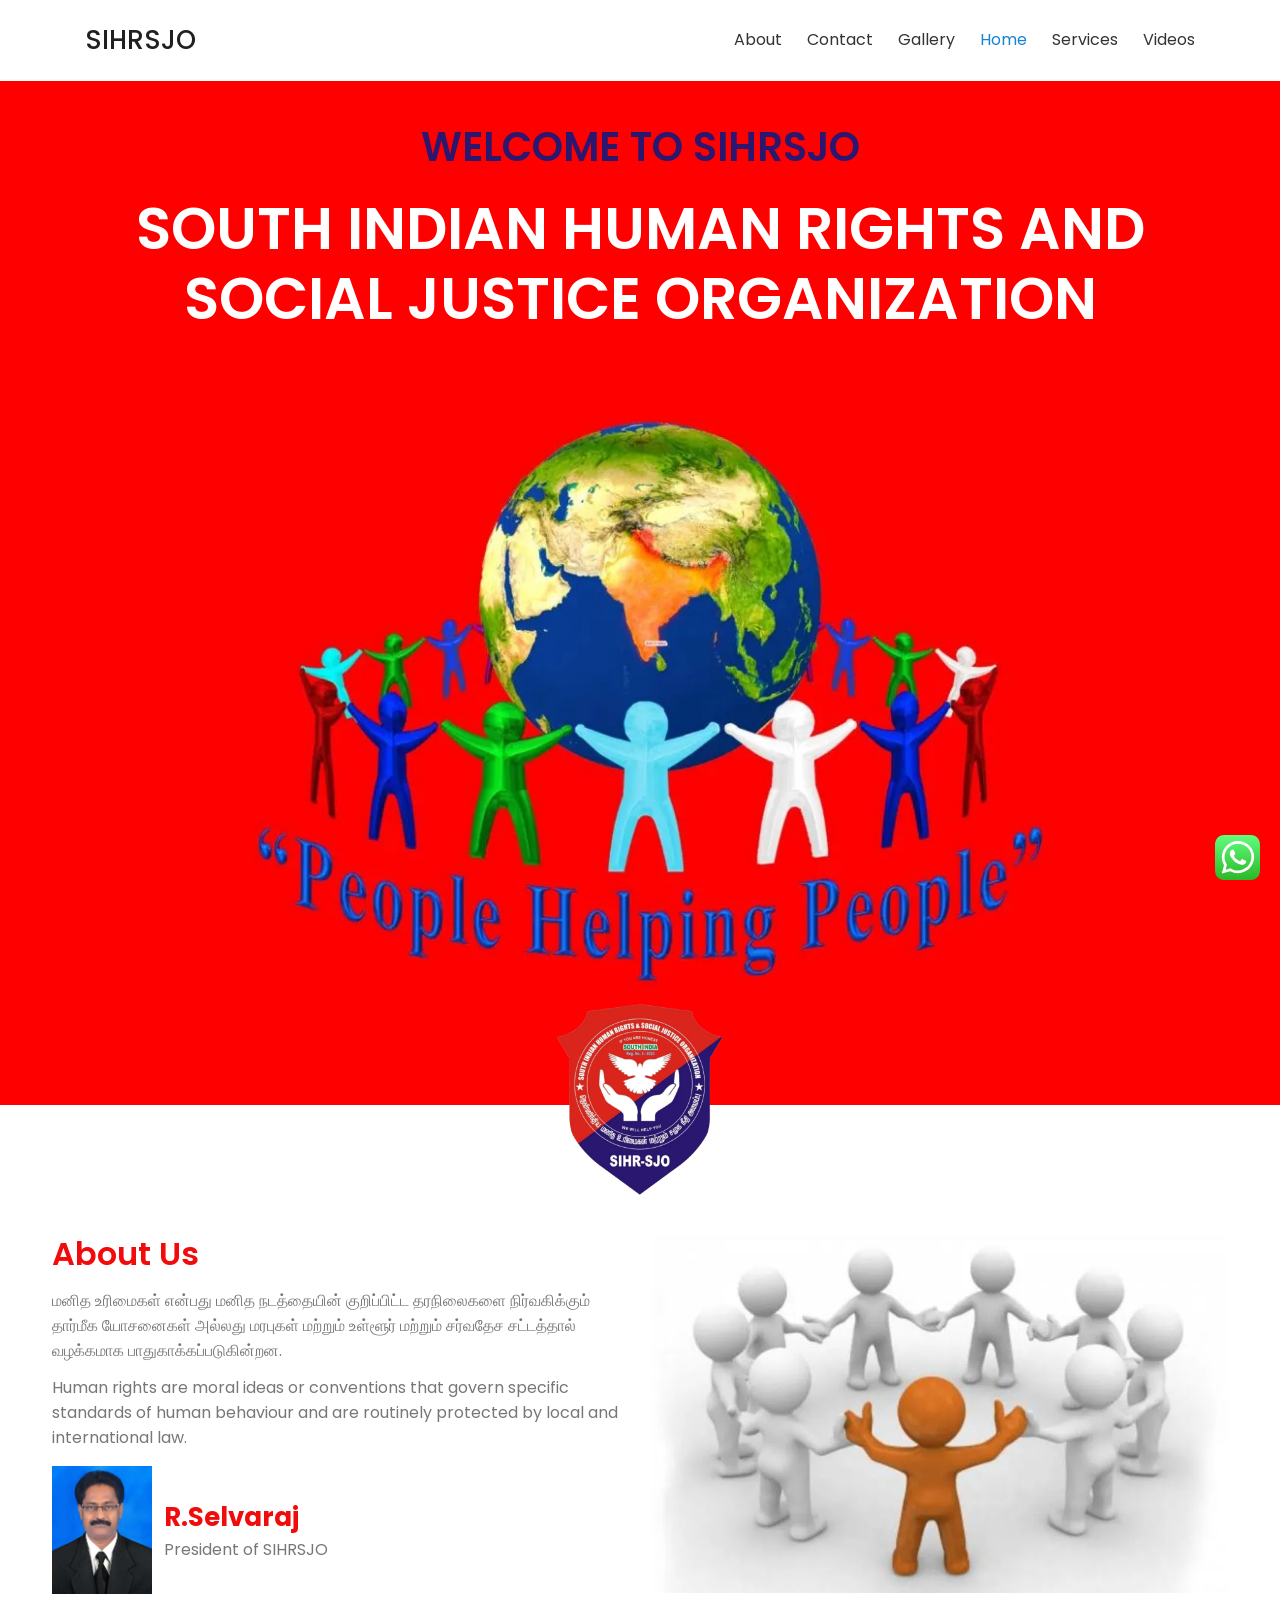
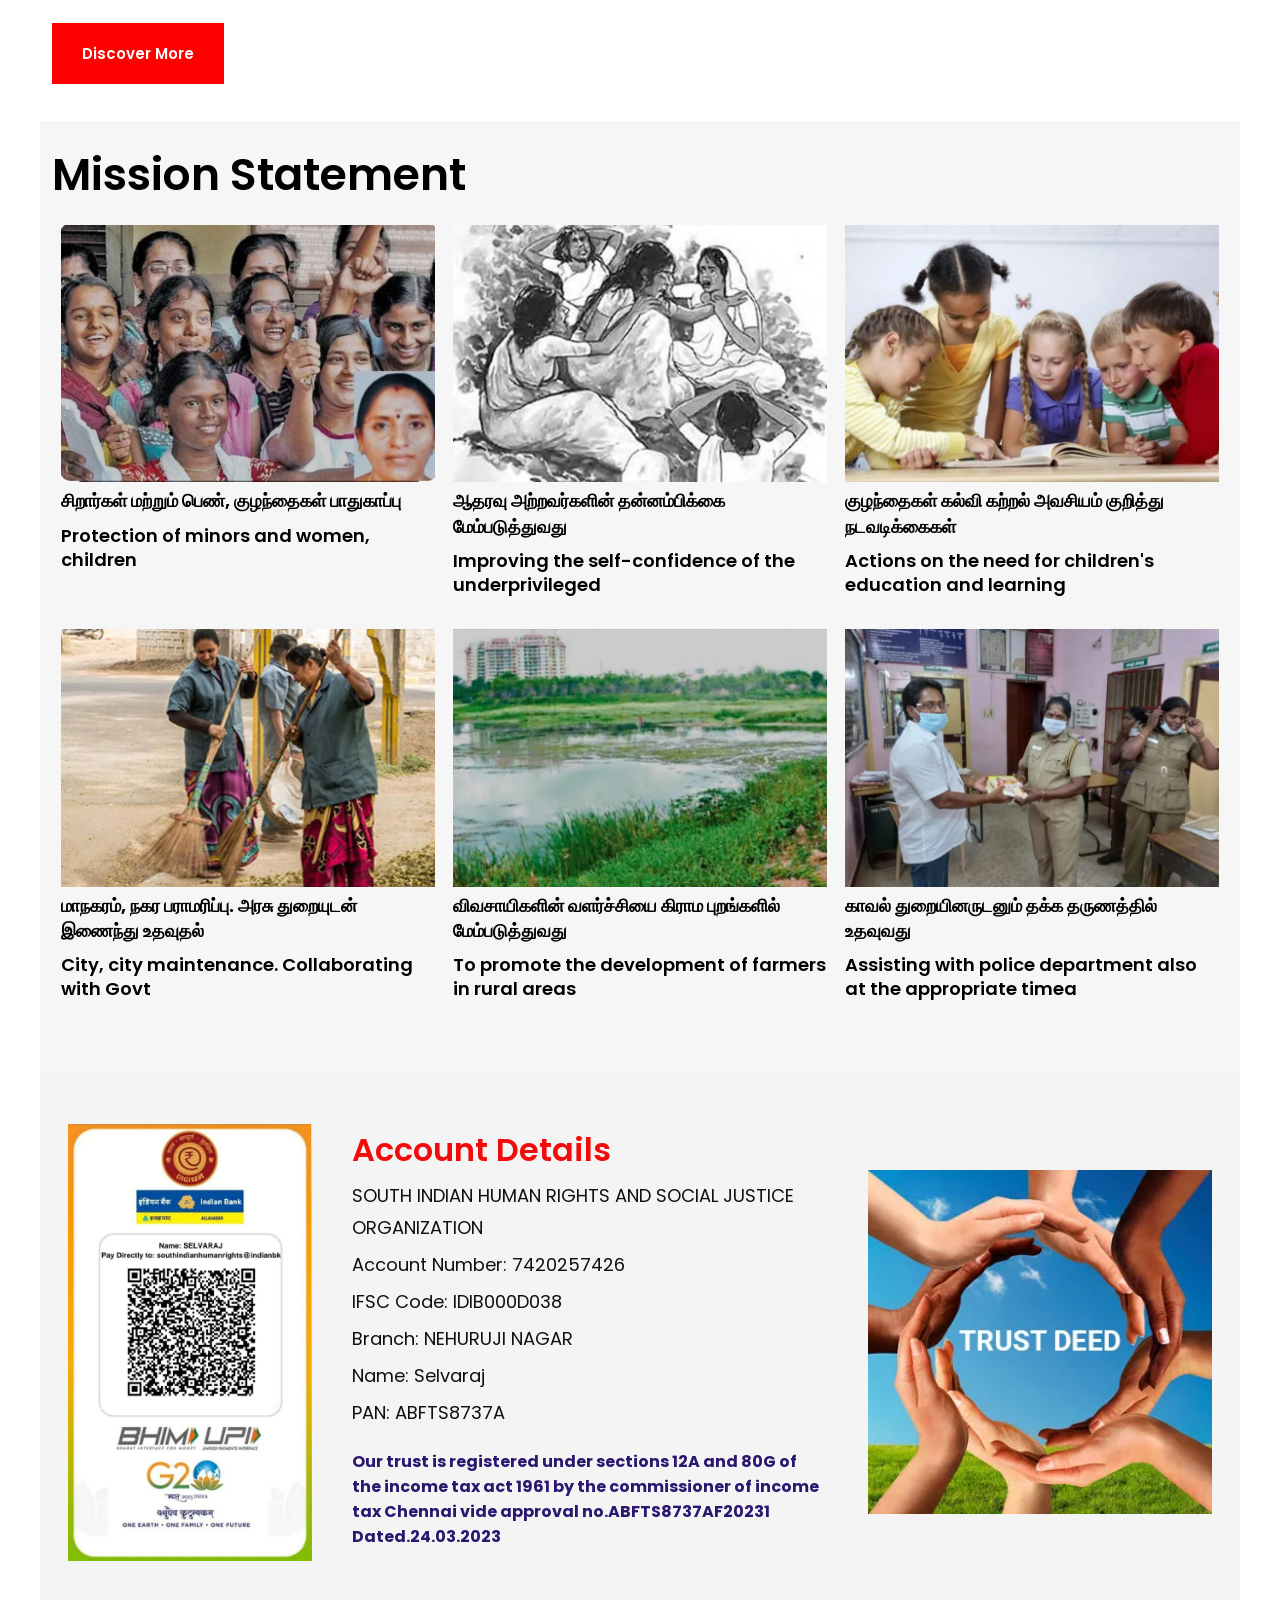
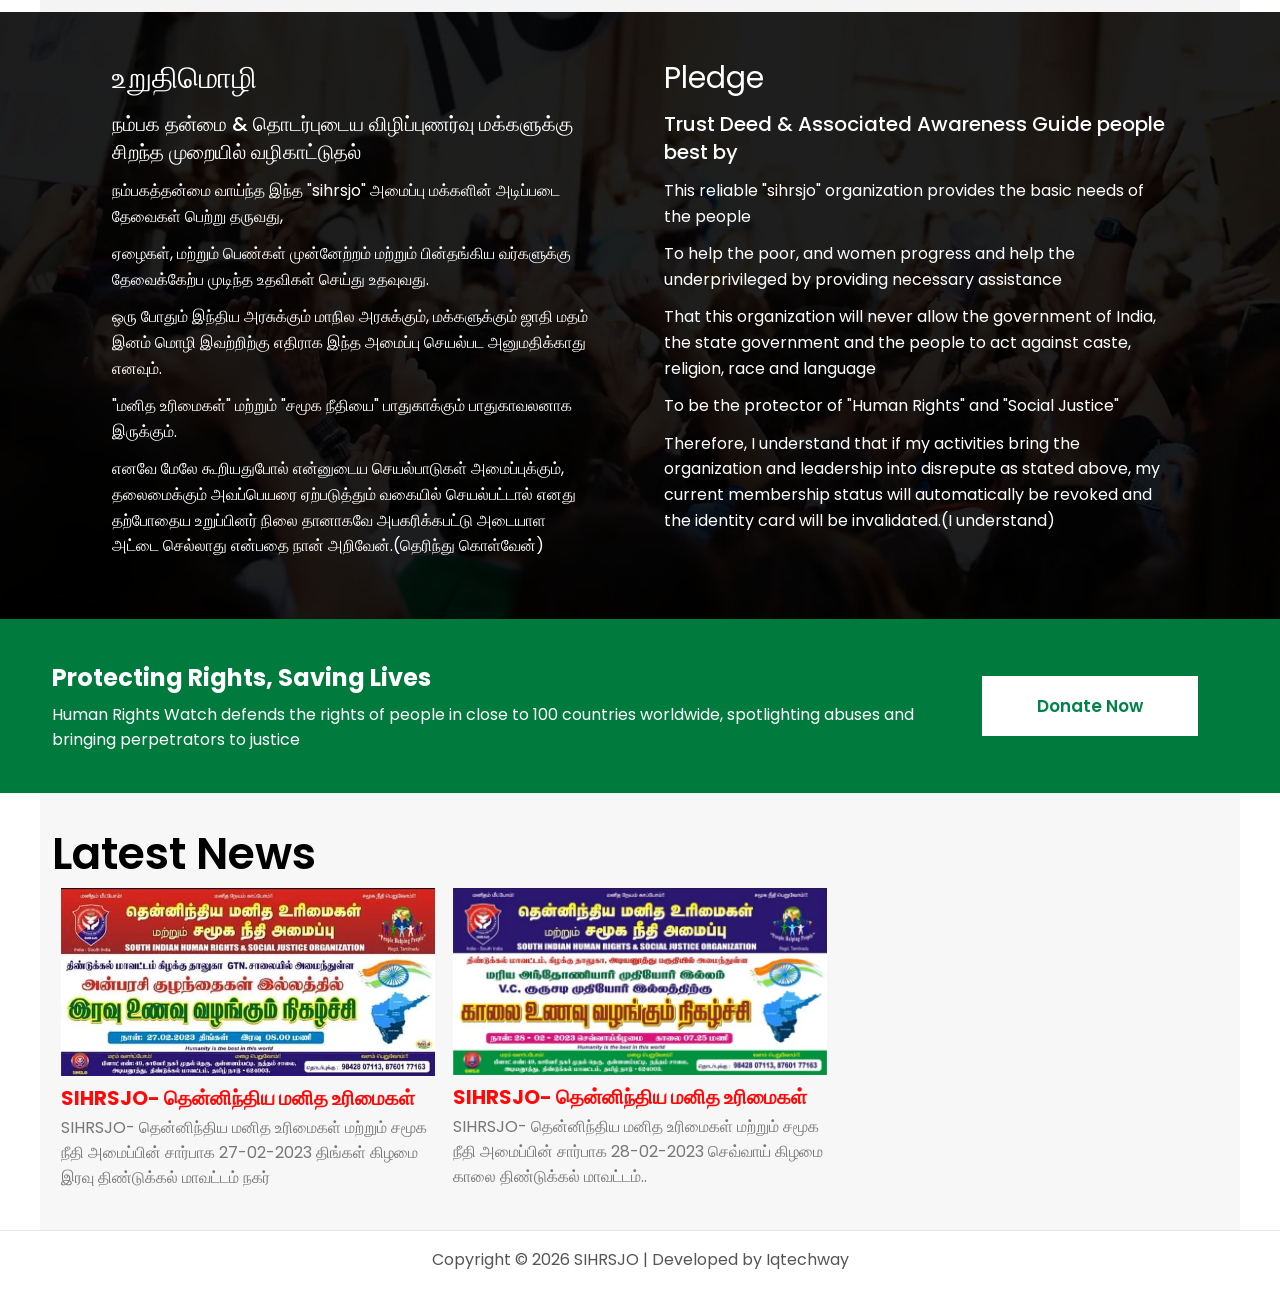
<file: index.html>
<!DOCTYPE html>
<html lang="en">

<head>
    <meta charset="UTF-8" />
      <meta name="viewport" content="width=device-width, initial-scale=1.0, maximum-scale=1.0, user-scalable=no">
    <meta name="description"
        content="South Indian Human Rights and Social Justice Organization — People Helping People." />
    <title>SIHRSJO | South Indian Human Rights and Social Justice Organization</title>
    <link rel="shortcut icon" href="assets/images/favicon.ico" type="image/x-icon">
    <link href="https://cdn.jsdelivr.net/npm/bootstrap@5.3.3/dist/css/bootstrap.min.css" rel="stylesheet"
        integrity="sha384-QWTKZyjpPEjISv5WaRU9OFeRpok6YctnYmDr5pNlyT2bRjXh0JMhjY6hW+ALEwIH" crossorigin="anonymous" />
    <link rel="stylesheet" href="assets/css/aos.css" />
    <link rel="stylesheet" href="assets/css/bootstrap.min.css" />
    <link rel="stylesheet" href="assets/css/main.css" />
</head>

<body>
    <header class="site-header">
        <a class="brand" href="index.html">SIHRSJO</a>
        <button class="menu-toggle" aria-label="Toggle navigation" aria-expanded="false">☰</button>
        <nav class="nav" aria-label="Main navigation">
            <a href="about-us.html">About</a>
            <a href="contact-us.html">Contact</a>
            <a href="gallery.html">Gallery</a>
            <a class="active" href="index.html">Home</a>
            <a href="services.html">Services</a>
            <a href="videos.html">Videos</a>
        </nav>
    </header>

    <main>
        <section class="hero" id="home">
            <p class="welcome">WELCOME TO SIHRSJO</p>
            <h1>SOUTH INDIAN HUMAN RIGHTS AND<br class="desktop-break" /> SOCIAL JUSTICE ORGANIZATION</h1>
            <img class="hero-art" src="assets/images/banner.webp"
                alt="People around the globe — People Helping People" />
            <img class="overlap-logo" src="assets/images/logo.webp" alt="SIHRSJO organization emblem" />
        </section>

        <section class="about section container" id="about">
            <div class="row">
                <div class="col-lg-6">
                    <div class="about-copy">
                        <h2 class="red-heading">About Us</h2>
                        <p class="tamil">
                            மனித உரிமைகள் என்பது மனித நடத்தையின் குறிப்பிட்ட தரநிலைகளை நிர்வகிக்கும் தார்மீக யோசனைகள்
                            அல்லது மரபுகள் மற்றும் உள்ளூர் மற்றும் சர்வதேச சட்டத்தால் வழக்கமாக பாதுகாக்கப்படுகின்றன.
                        </p>
                        <p>
                            Human rights are moral ideas or conventions that govern specific standards of human
                            behaviour and are routinely protected by local and international law.
                        </p>
                        <div class="president mb-5">
                            <img src="assets/images/selvaraj.webp" alt="President R. Selvaraj" />
                            <div>
                                <strong>R.Selvaraj</strong>
                                <small>President of SIHRSJO</small>
                            </div>
                        </div>
                        <a class="button" href="#mission">Discover More</a>
                    </div>
                </div>
                <div class="col-lg-6 mt-lg-0 mt-4">
                    <img class="about-image" src="assets/images/peoples.webp" alt="A group supporting one another" />
                </div>
            </div>
        </section>

        <section class="mission section container" id="mission">
            <h2>Mission Statement</h2>
            <div class="mission-grid row">
                <article class="mission-card col-12 col-md-4 my-3">
                    <a href="services.html">
                        <img src="assets/images/mission-1.webp" alt="Women and children" />
                        <p class="tamil">சிறார்கள் மற்றும் பெண், குழந்தைகள் பாதுகாப்பு</p>
                        <h3>Protection of minors and women, children</h3>
                    </a>
                </article>
                <article class="mission-card col-12 col-md-4 my-3">
                    <a href="services.html">
                        <img src="assets/images/mission-2.webp" alt="Community support illustration" />
                        <p class="tamil">ஆதரவு அற்றவர்களின் தன்னம்பிக்கை மேம்படுத்துவது</p>
                        <h3>Improving the self-confidence of the underprivileged</h3>
                    </a>
                </article>
                <article class="mission-card col-12 col-md-4 my-3">
                    <a href="services.html">
                        <img src="assets/images/mission-3.webp" alt="Children learning together" />
                        <p class="tamil">குழந்தைகள் கல்வி கற்றல் அவசியம் குறித்து நடவடிக்கைகள்</p>
                        <h3>Actions on the need for children's education and learning</h3>
                    </a>
                </article>
                <article class="mission-card col-12 col-md-4 my-3">
                    <a href="services.html">
                        <img src="assets/images/mission-4.webp" alt="Community workers" />
                        <p class="tamil">மாநகரம், நகர பராமரிப்பு. அரசு துறையுடன் இணைந்து உதவுதல்</p>
                        <h3>City, city maintenance. Collaborating with Govt</h3>
                    </a>
                </article>
                <article class="mission-card col-12 col-md-4 my-3">
                    <a href="services.html">
                        <img src="assets/images/mission-5.webp" alt="Rural development area" />
                        <p class="tamil">விவசாயிகளின் வளர்ச்சியை கிராம புறங்களில் மேம்படுத்துவது</p>
                        <h3>To promote the development of farmers in rural areas</h3>
                    </a>
                </article>
                <article class="mission-card col-12 col-md-4 my-3">
                    <a href="services.html">
                        <img src="assets/images/mission-6.webp" alt="Community coordination with police" />
                        <p class="tamil">காவல் துறையினருடனும் தக்க தருணத்தில் உதவுவது</p>
                        <h3>Assisting with police department also at the appropriate timea</h3>
                    </a>
                </article>
            </div>
        </section>

        <section class="accounts section container" id="donate">
            <div class="row align-items-center">
                <div class="col-lg-3 mb-lg-0 mb-4">
                    <div class="p-lg-3">
                        <img class="qr-card" src="assets/images/payment-qr.webp" alt="Organization payment QR card" />
                    </div>
                </div>
                <div class="col-lg-5">
                    <div class="account-copy">
                        <h2 class="red-heading">Account Details</h2>
                        <p>SOUTH INDIAN HUMAN RIGHTS AND SOCIAL JUSTICE ORGANIZATION</p>
                        <p>Account Number: 7420257426</p>
                        <p>IFSC Code: IDIB000D038</p>
                        <p>Branch: NEHURUJI NAGAR</p>
                        <p>Name: Selvaraj</p>
                        <p>PAN: ABFTS8737A</p>
                        <p class="small-note">
                            Our trust is registered under sections 12A and 80G of the income tax act 1961 by the
                            commissioner of income tax Chennai vide approval no.ABFTS8737AF20231 Dated.24.03.2023
                        </p>
                    </div>
                </div>
                <div class="col-lg-4 mt-lg-0 mt-4">
                    <div class="p-lg-3">
                        <img class="trust-image" src="assets/images/human-rights.webp"
                            alt="Trust deed — people joining hands" />
                    </div>
                </div>
            </div>
        </section>

        <section class="pledge py-5" id="gallery">
            <div class="pledge-inner container">
                <div class="row">
                    <div class="col-lg-6 pe-lg-5 my-lg-0 my-3">
                        <h2>உறுதிமொழி</h2>
                        <h3>
                            நம்பக தன்மை & தொடர்புடைய விழிப்புணர்வு மக்களுக்கு சிறந்த முறையில் வழிகாட்டுதல்
                        </h3>
                        <p class="tamil">
                            நம்பகத்தன்மை வாய்ந்த இந்த "sihrsjo" அமைப்பு மக்களின் அடிப்படை தேவைகள் பெற்று தருவது,
                        </p>
                        <p class="tamil">
                            ஏழைகள், மற்றும் பெண்கள் முன்னேற்றம் மற்றும் பின்தங்கிய வர்களுக்கு தேவைக்கேற்ப முடிந்த
                            உதவிகள் செய்து உதவுவது.
                        </p>
                        <p class="tamil">
                            ஒரு போதும் இந்திய அரசுக்கும் மாநில அரசுக்கும், மக்களுக்கும் ஜாதி மதம் இனம் மொழி இவற்றிற்கு
                            எதிராக இந்த அமைப்பு செயல்பட அனுமதிக்காது எனவும்.
                        </p>
                        <p class="tamil">
                            "மனித உரிமைகள்" மற்றும் "சமூக நீதியை" பாதுகாக்கும் பாதுகாவலனாக இருக்கும்.
                        </p>
                        <p class="tamil">
                            எனவே மேலே கூறியதுபோல் என்னுடைய செயல்பாடுகள் அமைப்புக்கும், தலைமைக்கும் அவப்பெயரை
                            ஏற்படுத்தும் வகையில் செயல்பட்டால் எனது தற்போதைய உறுப்பினர் நிலை தானாகவே அபகரிக்கபட்டு அடையாள
                            அட்டை செல்லாது என்பதை நான் அறிவேன்.(தெரிந்து கொள்வேன்)
                        </p>
                    </div>
                    <div class="col-lg-6 ps-lg-4 my-lg-0 my-3">
                        <h2>Pledge</h2>
                        <h3>Trust Deed & Associated Awareness Guide people best by</h3>
                        <p>
                            This reliable "sihrsjo" organization provides the basic needs of the people
                        </p>
                        <p>
                            To help the poor, and women progress and help the underprivileged by providing necessary
                            assistance
                        </p>
                        <p>
                            That this organization will never allow the government of India, the state government and
                            the people to act against caste, religion, race and language
                        </p>
                        <p>
                            To be the protector of "Human Rights" and "Social Justice"
                        </p>
                        <p>
                            Therefore, I understand that if my activities bring the organization and leadership into
                            disrepute as stated above, my current membership status will automatically be revoked and
                            the identity card will be invalidated.(I understand)
                        </p>
                    </div>
                </div>
            </div>
        </section>

        <section class="donate-strip">
            <div class="container">
                <div class="row align-items-center">
                    <div class="col-lg-9">
                        <div class="text-lg-start text-center">
                            <strong>Protecting Rights, Saving Lives</strong>
                            <p>
                                Human Rights Watch defends the rights of people in close to 100 countries worldwide,
                                spotlighting abuses and bringing perpetrators to justice
                            </p>
                        </div>
                    </div>
                    <div class="col-lg-3 mt-lg-0 mt-3 d-flex justify-content-center">
                        <a href="#donate" class="donate-button w-auto">Donate Now</a>
                    </div>
                </div>
            </div>
        </section>

        <section class="news section container" id="news">
            <h2>Latest News</h2>
            <div class="news-grid row">
                <article class="col-lg-4 my-lg-0 my-2">
                    <a href="https://m.facebook.com/profile.php?id=100075667762315&eav=AfY2dt5pXGqPtNwcSIAzKwfDSTUGt1dc1FyUcECmGm_oG5hiSX7RbpDj6k9IJciWWsg"
                        target="_blank">
                        <div>
                            <img src="assets/images/news-1.webp" alt="SIHRSJO latest news announcement" />
                            <h3>SIHRSJO- தென்னிந்திய மனித உரிமைகள்</h3>
                            <p>
                                SIHRSJO- தென்னிந்திய மனித உரிமைகள் மற்றும் சமூக நீதி அமைப்பின் சார்பாக 27-02-2023
                                திங்கள் கிழமை இரவு திண்டுக்கல் மாவட்டம் நகர்
                            </p>
                        </div>
                    </a>
                </article>
                <article class="col-lg-4 my-lg-0 my-2">
                    <a href="https://m.facebook.com/profile.php?id=100075667762315&eav=AfY2dt5pXGqPtNwcSIAzKwfDSTUGt1dc1FyUcECmGm_oG5hiSX7RbpDj6k9IJciWWsg"
                        target="_blank">
                        <div>
                            <img src="assets/images/news-2.webp" alt="SIHRSJO community awareness news" />
                            <h3>SIHRSJO- தென்னிந்திய மனித உரிமைகள்</h3>
                            <p>
                                SIHRSJO- தென்னிந்திய மனித உரிமைகள் மற்றும் சமூக நீதி அமைப்பின் சார்பாக 28-02-2023
                                செவ்வாய் கிழமை காலை திண்டுக்கல் மாவட்டம்..
                            </p>
                        </div>
                    </a>
                </article>
            </div>
        </section>
    </main>
    <a class="whatsapp" href="https://api.whatsapp.com/send/?phone=918122767606&text&type=phone_number&app_absent=0"
        aria-label="Contact us on WhatsApp" target="_blank">
        <svg style="pointer-events:none; display:block;" viewBox="0 0 1024 1024">
            <defs>
                <path id="htwasqicona-chat"
                    d="M1023.941 765.153c0 5.606-.171 17.766-.508 27.159-.824 22.982-2.646 52.639-5.401 66.151-4.141 20.306-10.392 39.472-18.542 55.425-9.643 18.871-21.943 35.775-36.559 50.364-14.584 14.56-31.472 26.812-50.315 36.416-16.036 8.172-35.322 14.426-55.744 18.549-13.378 2.701-42.812 4.488-65.648 5.3-9.402.336-21.564.505-27.15.505l-504.226-.081c-5.607 0-17.765-.172-27.158-.509-22.983-.824-52.639-2.646-66.152-5.4-20.306-4.142-39.473-10.392-55.425-18.542-18.872-9.644-35.775-21.944-50.364-36.56-14.56-14.584-26.812-31.471-36.415-50.314-8.174-16.037-14.428-35.323-18.551-55.744-2.7-13.378-4.487-42.812-5.3-65.649-.334-9.401-.503-21.563-.503-27.148l.08-504.228c0-5.607.171-17.766.508-27.159.825-22.983 2.646-52.639 5.401-66.151 4.141-20.306 10.391-39.473 18.542-55.426C34.154 93.24 46.455 76.336 61.07 61.747c14.584-14.559 31.472-26.812 50.315-36.416 16.037-8.172 35.324-14.426 55.745-18.549 13.377-2.701 42.812-4.488 65.648-5.3 9.402-.335 21.565-.504 27.149-.504l504.227.081c5.608 0 17.766.171 27.159.508 22.983.825 52.638 2.646 66.152 5.401 20.305 4.141 39.472 10.391 55.425 18.542 18.871 9.643 35.774 21.944 50.363 36.559 14.559 14.584 26.812 31.471 36.415 50.315 8.174 16.037 14.428 35.323 18.551 55.744 2.7 13.378 4.486 42.812 5.3 65.649.335 9.402.504 21.564.504 27.15l-.082 504.226z">
                </path>
            </defs>
            <linearGradient id="htwasqiconb-chat" gradientUnits="userSpaceOnUse" x1="512.001" y1=".978" x2="512.001"
                y2="1025.023">
                <stop offset="0" stop-color="#61fd7d"></stop>
                <stop offset="1" stop-color="#2bb826"></stop>
            </linearGradient>
            <use xlink:href="#htwasqicona-chat" overflow="visible" style="fill: url(#htwasqiconb-chat)"
                fill="url(#htwasqiconb-chat)"></use>
            <g>
                <path style="fill: #FFFFFF;" fill="#FFF"
                    d="M783.302 243.246c-69.329-69.387-161.529-107.619-259.763-107.658-202.402 0-367.133 164.668-367.214 367.072-.026 64.699 16.883 127.854 49.017 183.522l-52.096 190.229 194.665-51.047c53.636 29.244 114.022 44.656 175.482 44.682h.151c202.382 0 367.128-164.688 367.21-367.094.039-98.087-38.121-190.319-107.452-259.706zM523.544 808.047h-.125c-54.767-.021-108.483-14.729-155.344-42.529l-11.146-6.612-115.517 30.293 30.834-112.592-7.259-11.544c-30.552-48.579-46.688-104.729-46.664-162.379.066-168.229 136.985-305.096 305.339-305.096 81.521.031 158.154 31.811 215.779 89.482s89.342 134.332 89.312 215.859c-.066 168.243-136.984 305.118-305.209 305.118zm167.415-228.515c-9.177-4.591-54.286-26.782-62.697-29.843-8.41-3.062-14.526-4.592-20.645 4.592-6.115 9.182-23.699 29.843-29.053 35.964-5.352 6.122-10.704 6.888-19.879 2.296-9.176-4.591-38.74-14.277-73.786-45.526-27.275-24.319-45.691-54.359-51.043-63.543-5.352-9.183-.569-14.146 4.024-18.72 4.127-4.109 9.175-10.713 13.763-16.069 4.587-5.355 6.117-9.183 9.175-15.304 3.059-6.122 1.529-11.479-.765-16.07-2.293-4.591-20.644-49.739-28.29-68.104-7.447-17.886-15.013-15.466-20.645-15.747-5.346-.266-11.469-.322-17.585-.322s-16.057 2.295-24.467 11.478-32.113 31.374-32.113 76.521c0 45.147 32.877 88.764 37.465 94.885 4.588 6.122 64.699 98.771 156.741 138.502 21.892 9.45 38.982 15.094 52.308 19.322 21.98 6.979 41.982 5.995 57.793 3.634 17.628-2.633 54.284-22.189 61.932-43.615 7.646-21.427 7.646-39.791 5.352-43.617-2.294-3.826-8.41-6.122-17.585-10.714z">
                </path>
            </g>
        </svg>
    </a>
    <footer>
        Copyright © 2026 SIHRSJO | Developed by
        <a href="https://www.iqtechway.com/" target="_blank">Iqtechway</a>
    </footer>
    <script src="https://cdn.jsdelivr.net/npm/bootstrap@5.3.3/dist/js/bootstrap.bundle.min.js"
        integrity="sha384-YvpcrYf0tY3lHB60NNkmXc5s9fDVZLESaAA55NDzOxhy9GkcIdslK1eN7N6jIeHz"
        crossorigin="anonymous"></script>

    <script src="assets/js/jquery-3-6-0.min.js"></script>
    <script src="assets/js/aos.js"></script>
    <script src="assets/js/bootstrap.min.js"></script>
    <script>
        const menuButton = document.querySelector('.menu-toggle');
        const nav = document.querySelector('.nav');
        menuButton?.addEventListener('click', () => {
            const expanded = menuButton.getAttribute('aria-expanded') === 'true';
            menuButton.setAttribute('aria-expanded', String(!expanded));
            nav?.classList.toggle('open', !expanded);
        });
        nav?.querySelectorAll('a').forEach((link) => {
            link.addEventListener('click', () => {
                nav.classList.remove('open');
                menuButton?.setAttribute('aria-expanded', 'false');
            });
        });

    </script>
</body>

</html>
</file>
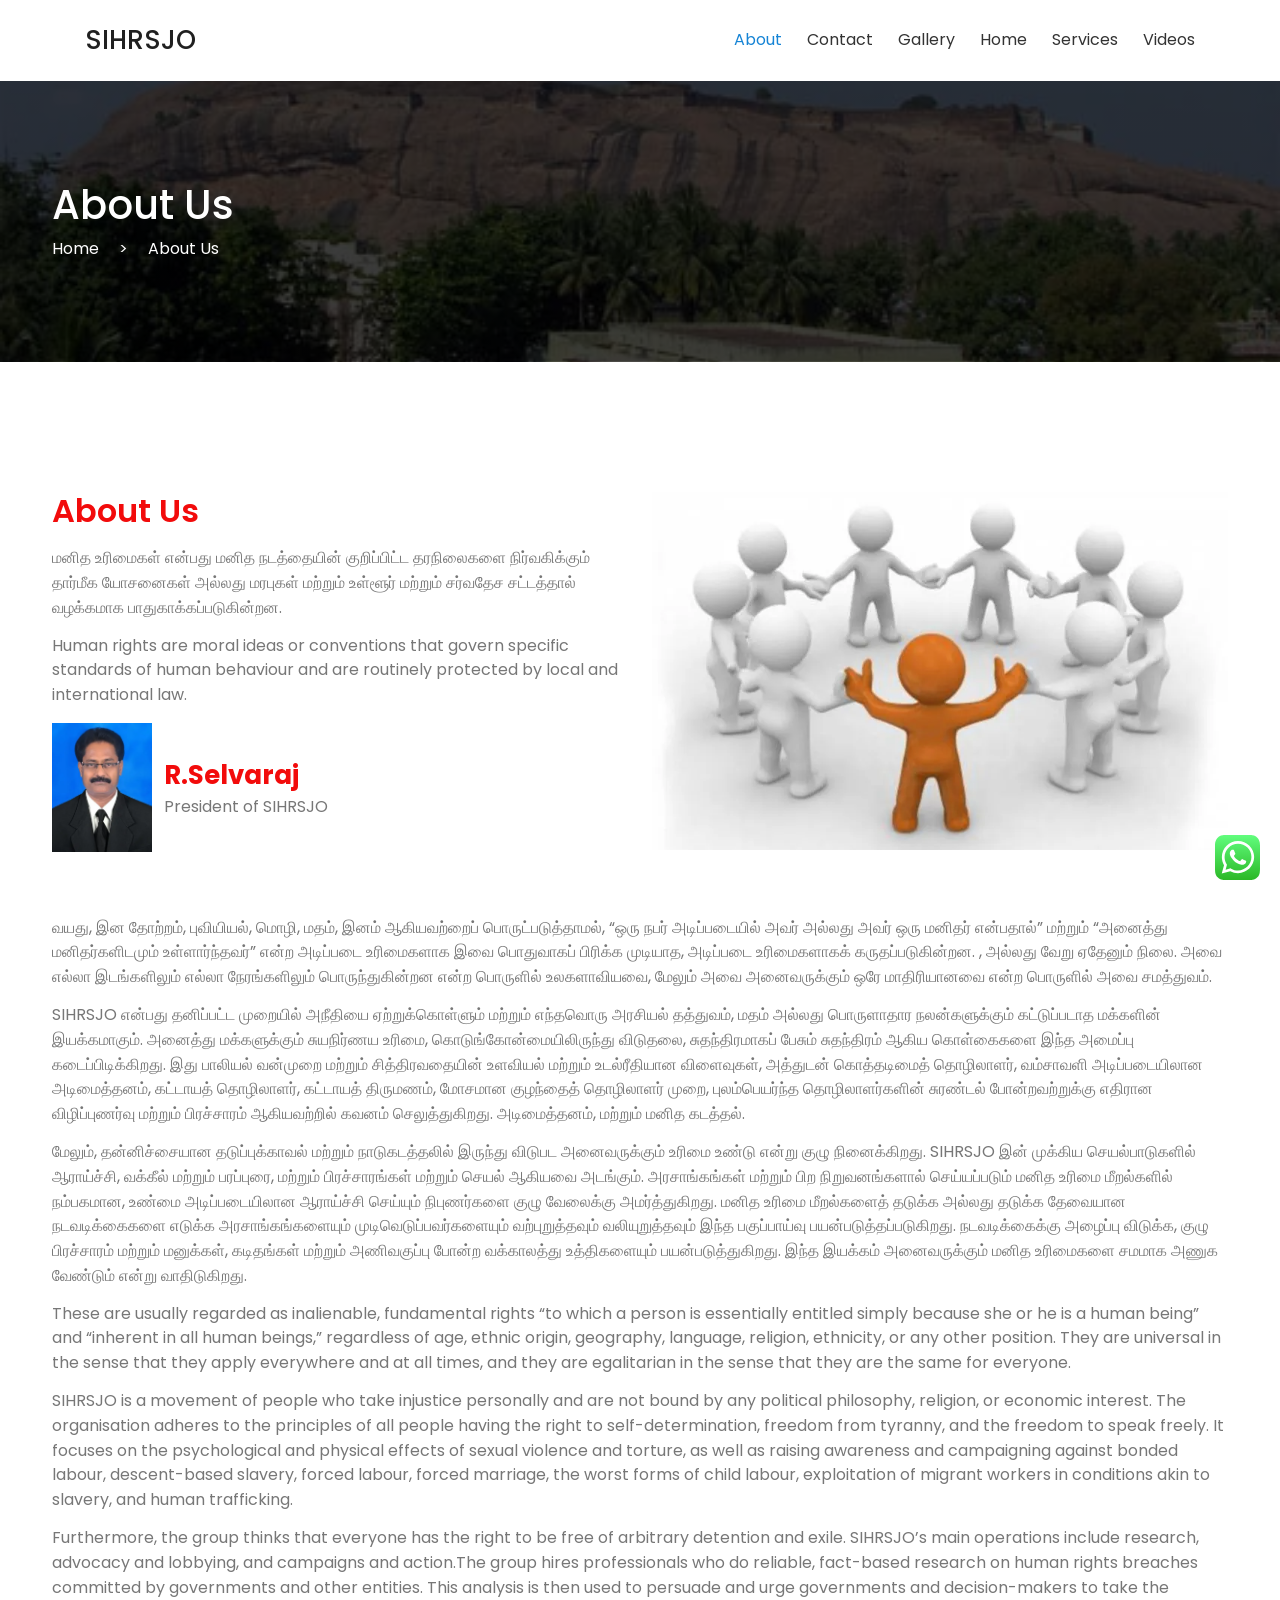
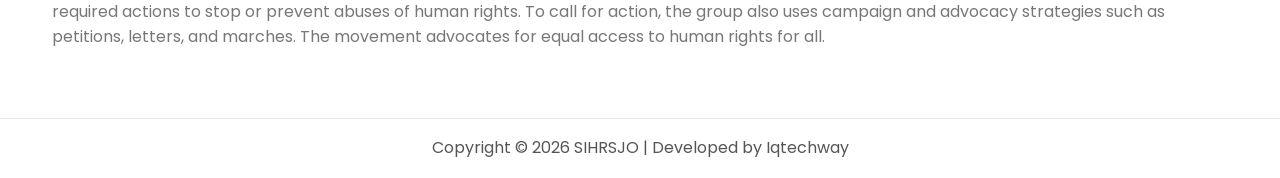
<file: about-us.html>
<!DOCTYPE html>
<html lang="en">

<head>
    <meta charset="UTF-8" />
      <meta name="viewport" content="width=device-width, initial-scale=1.0, maximum-scale=1.0, user-scalable=no">
    <meta name="description"
        content="South Indian Human Rights and Social Justice Organization — People Helping People." />
    <title>SIHRSJO | South Indian Human Rights and Social Justice Organization</title>
    <link rel="shortcut icon" href="assets/images/favicon.ico" type="image/x-icon">
    <link href="https://cdn.jsdelivr.net/npm/bootstrap@5.3.3/dist/css/bootstrap.min.css" rel="stylesheet"
        integrity="sha384-QWTKZyjpPEjISv5WaRU9OFeRpok6YctnYmDr5pNlyT2bRjXh0JMhjY6hW+ALEwIH" crossorigin="anonymous" />
    <link rel="stylesheet" href="assets/css/aos.css" />
    <link rel="stylesheet" href="assets/css/bootstrap.min.css" />
    <link rel="stylesheet" href="assets/css/main.css" />
</head>

<body>
    <header class="site-header">
        <a class="brand" href="index.html">SIHRSJO</a>
        <button class="menu-toggle" aria-label="Toggle navigation" aria-expanded="false">☰</button>
        <nav class="nav" aria-label="Main navigation">
            <a class="active" href="about-us.html">About</a>
            <a href="contact-us.html">Contact</a>
            <a href="gallery.html">Gallery</a>
            <a href="index.html">Home</a>
            <a href="services.html">Services</a>
            <a href="videos.html">Videos</a>
        </nav>
    </header>

    <main>
        <section class="breadcrumbs">
            <div class="container">
                <h2>About Us</h2>
                <p><a href="index.html">Home</a> <span class="px-3">></span> About Us</p>
            </div>
        </section>

        <section class="about section container" id="about">
            <div class="row">
                <div class="col-lg-6">
                    <div class="about-copy">
                        <h2 class="red-heading">About Us</h2>
                        <p class="tamil">
                            மனித உரிமைகள் என்பது மனித நடத்தையின் குறிப்பிட்ட தரநிலைகளை நிர்வகிக்கும் தார்மீக யோசனைகள்
                            அல்லது மரபுகள் மற்றும் உள்ளூர் மற்றும் சர்வதேச சட்டத்தால் வழக்கமாக பாதுகாக்கப்படுகின்றன.
                        </p>
                        <p>
                            Human rights are moral ideas or conventions that govern specific standards of human
                            behaviour and are routinely protected by local and international law.
                        </p>
                        <div class="president mb-5">
                            <img src="assets/images/selvaraj.webp" alt="President R. Selvaraj" />
                            <div>
                                <strong>R.Selvaraj</strong>
                                <small>President of SIHRSJO</small>
                            </div>
                        </div>
                    </div>
                </div>
                <div class="col-lg-6 mt-lg-0 mt-4">
                    <img class="about-image" src="assets/images/peoples.webp" alt="A group supporting one another" />
                </div>
                <div class="col-12 about-copy mt-3">
                    <p class="tamil">
                        வயது, இன தோற்றம், புவியியல், மொழி, மதம், இனம் ஆகியவற்றைப் பொருட்படுத்தாமல், “ஒரு நபர்
                        அடிப்படையில் அவர் அல்லது அவர் ஒரு மனிதர் என்பதால்” மற்றும் “அனைத்து மனிதர்களிடமும்
                        உள்ளார்ந்தவர்” என்ற அடிப்படை உரிமைகளாக இவை பொதுவாகப் பிரிக்க முடியாத, அடிப்படை உரிமைகளாகக்
                        கருதப்படுகின்றன. , அல்லது வேறு ஏதேனும் நிலை. அவை எல்லா இடங்களிலும் எல்லா நேரங்களிலும்
                        பொருந்துகின்றன என்ற பொருளில் உலகளாவியவை, மேலும் அவை அனைவருக்கும் ஒரே மாதிரியானவை என்ற பொருளில்
                        அவை சமத்துவம்.
                    </p>
                    <p class="tamil">
                        SIHRSJO என்பது தனிப்பட்ட முறையில் அநீதியை ஏற்றுக்கொள்ளும் மற்றும் எந்தவொரு அரசியல் தத்துவம்,
                        மதம் அல்லது பொருளாதார நலன்களுக்கும் கட்டுப்படாத மக்களின் இயக்கமாகும். அனைத்து மக்களுக்கும்
                        சுயநிர்ணய உரிமை, கொடுங்கோன்மையிலிருந்து விடுதலை, சுதந்திரமாகப் பேசும் சுதந்திரம் ஆகிய கொள்கைகளை
                        இந்த அமைப்பு கடைப்பிடிக்கிறது. இது பாலியல் வன்முறை மற்றும் சித்திரவதையின் உளவியல் மற்றும்
                        உடல்ரீதியான விளைவுகள், அத்துடன் கொத்தடிமைத் தொழிலாளர், வம்சாவளி அடிப்படையிலான அடிமைத்தனம்,
                        கட்டாயத் தொழிலாளர், கட்டாயத் திருமணம், மோசமான குழந்தைத் தொழிலாளர் முறை, புலம்பெயர்ந்த
                        தொழிலாளர்களின் சுரண்டல் போன்றவற்றுக்கு எதிரான விழிப்புணர்வு மற்றும் பிரச்சாரம் ஆகியவற்றில் கவனம்
                        செலுத்துகிறது. அடிமைத்தனம், மற்றும் மனித கடத்தல்.
                    </p>
                    <p class="tamil">
                        மேலும், தன்னிச்சையான தடுப்புக்காவல் மற்றும் நாடுகடத்தலில் இருந்து விடுபட அனைவருக்கும் உரிமை
                        உண்டு என்று குழு நினைக்கிறது. SIHRSJO இன் முக்கிய செயல்பாடுகளில் ஆராய்ச்சி, வக்கீல் மற்றும்
                        பரப்புரை, மற்றும் பிரச்சாரங்கள் மற்றும் செயல் ஆகியவை அடங்கும். அரசாங்கங்கள் மற்றும் பிற
                        நிறுவனங்களால் செய்யப்படும் மனித உரிமை மீறல்களில் நம்பகமான, உண்மை அடிப்படையிலான ஆராய்ச்சி
                        செய்யும் நிபுணர்களை குழு வேலைக்கு அமர்த்துகிறது. மனித உரிமை மீறல்களைத் தடுக்க அல்லது தடுக்க
                        தேவையான நடவடிக்கைகளை எடுக்க அரசாங்கங்களையும் முடிவெடுப்பவர்களையும் வற்புறுத்தவும் வலியுறுத்தவும்
                        இந்த பகுப்பாய்வு பயன்படுத்தப்படுகிறது. நடவடிக்கைக்கு அழைப்பு விடுக்க, குழு பிரச்சாரம் மற்றும்
                        மனுக்கள், கடிதங்கள் மற்றும் அணிவகுப்பு போன்ற வக்காலத்து உத்திகளையும் பயன்படுத்துகிறது. இந்த
                        இயக்கம் அனைவருக்கும் மனித உரிமைகளை சமமாக அணுக வேண்டும் என்று வாதிடுகிறது.
                    </p>
                    <p class="tamil">
                        These are usually regarded as inalienable, fundamental rights “to which a person is essentially
                        entitled simply because she or he is a human being” and “inherent in all human beings,”
                        regardless of age, ethnic origin, geography, language, religion, ethnicity, or any other
                        position. They are universal in the sense that they apply everywhere and at all times, and they
                        are egalitarian in the sense that they are the same for everyone.
                    </p>
                    <p class="tamil">
                        SIHRSJO is a movement of people who take injustice personally and are not bound by any political
                        philosophy, religion, or economic interest. The organisation adheres to the principles of all
                        people having the right to self-determination, freedom from tyranny, and the freedom to speak
                        freely. It focuses on the psychological and physical effects of sexual violence and torture, as
                        well as raising awareness and campaigning against bonded labour, descent-based slavery, forced
                        labour, forced marriage, the worst forms of child labour, exploitation of migrant workers in
                        conditions akin to slavery, and human trafficking.
                    </p>
                    <p class="tamil">
                        Furthermore, the group thinks that everyone has the right to be free of arbitrary detention and
                        exile. SIHRSJO’s main operations include research, advocacy and lobbying, and campaigns and
                        action.The group hires professionals who do reliable, fact-based research on human rights
                        breaches committed by governments and other entities. This analysis is then used to persuade and
                        urge governments and decision-makers to take the required actions to stop or prevent abuses of
                        human rights. To call for action, the group also uses campaign and advocacy strategies such as
                        petitions, letters, and marches. The movement advocates for equal access to human rights for
                        all.
                    </p>
                </div>
            </div>
        </section>
    </main>
    <a class="whatsapp" href="https://api.whatsapp.com/send/?phone=918122767606&text&type=phone_number&app_absent=0"
        aria-label="Contact us on WhatsApp" target="_blank">
        <svg style="pointer-events:none; display:block;" viewBox="0 0 1024 1024">
            <defs>
                <path id="htwasqicona-chat"
                    d="M1023.941 765.153c0 5.606-.171 17.766-.508 27.159-.824 22.982-2.646 52.639-5.401 66.151-4.141 20.306-10.392 39.472-18.542 55.425-9.643 18.871-21.943 35.775-36.559 50.364-14.584 14.56-31.472 26.812-50.315 36.416-16.036 8.172-35.322 14.426-55.744 18.549-13.378 2.701-42.812 4.488-65.648 5.3-9.402.336-21.564.505-27.15.505l-504.226-.081c-5.607 0-17.765-.172-27.158-.509-22.983-.824-52.639-2.646-66.152-5.4-20.306-4.142-39.473-10.392-55.425-18.542-18.872-9.644-35.775-21.944-50.364-36.56-14.56-14.584-26.812-31.471-36.415-50.314-8.174-16.037-14.428-35.323-18.551-55.744-2.7-13.378-4.487-42.812-5.3-65.649-.334-9.401-.503-21.563-.503-27.148l.08-504.228c0-5.607.171-17.766.508-27.159.825-22.983 2.646-52.639 5.401-66.151 4.141-20.306 10.391-39.473 18.542-55.426C34.154 93.24 46.455 76.336 61.07 61.747c14.584-14.559 31.472-26.812 50.315-36.416 16.037-8.172 35.324-14.426 55.745-18.549 13.377-2.701 42.812-4.488 65.648-5.3 9.402-.335 21.565-.504 27.149-.504l504.227.081c5.608 0 17.766.171 27.159.508 22.983.825 52.638 2.646 66.152 5.401 20.305 4.141 39.472 10.391 55.425 18.542 18.871 9.643 35.774 21.944 50.363 36.559 14.559 14.584 26.812 31.471 36.415 50.315 8.174 16.037 14.428 35.323 18.551 55.744 2.7 13.378 4.486 42.812 5.3 65.649.335 9.402.504 21.564.504 27.15l-.082 504.226z">
                </path>
            </defs>
            <linearGradient id="htwasqiconb-chat" gradientUnits="userSpaceOnUse" x1="512.001" y1=".978" x2="512.001"
                y2="1025.023">
                <stop offset="0" stop-color="#61fd7d"></stop>
                <stop offset="1" stop-color="#2bb826"></stop>
            </linearGradient>
            <use xlink:href="#htwasqicona-chat" overflow="visible" style="fill: url(#htwasqiconb-chat)"
                fill="url(#htwasqiconb-chat)"></use>
            <g>
                <path style="fill: #FFFFFF;" fill="#FFF"
                    d="M783.302 243.246c-69.329-69.387-161.529-107.619-259.763-107.658-202.402 0-367.133 164.668-367.214 367.072-.026 64.699 16.883 127.854 49.017 183.522l-52.096 190.229 194.665-51.047c53.636 29.244 114.022 44.656 175.482 44.682h.151c202.382 0 367.128-164.688 367.21-367.094.039-98.087-38.121-190.319-107.452-259.706zM523.544 808.047h-.125c-54.767-.021-108.483-14.729-155.344-42.529l-11.146-6.612-115.517 30.293 30.834-112.592-7.259-11.544c-30.552-48.579-46.688-104.729-46.664-162.379.066-168.229 136.985-305.096 305.339-305.096 81.521.031 158.154 31.811 215.779 89.482s89.342 134.332 89.312 215.859c-.066 168.243-136.984 305.118-305.209 305.118zm167.415-228.515c-9.177-4.591-54.286-26.782-62.697-29.843-8.41-3.062-14.526-4.592-20.645 4.592-6.115 9.182-23.699 29.843-29.053 35.964-5.352 6.122-10.704 6.888-19.879 2.296-9.176-4.591-38.74-14.277-73.786-45.526-27.275-24.319-45.691-54.359-51.043-63.543-5.352-9.183-.569-14.146 4.024-18.72 4.127-4.109 9.175-10.713 13.763-16.069 4.587-5.355 6.117-9.183 9.175-15.304 3.059-6.122 1.529-11.479-.765-16.07-2.293-4.591-20.644-49.739-28.29-68.104-7.447-17.886-15.013-15.466-20.645-15.747-5.346-.266-11.469-.322-17.585-.322s-16.057 2.295-24.467 11.478-32.113 31.374-32.113 76.521c0 45.147 32.877 88.764 37.465 94.885 4.588 6.122 64.699 98.771 156.741 138.502 21.892 9.45 38.982 15.094 52.308 19.322 21.98 6.979 41.982 5.995 57.793 3.634 17.628-2.633 54.284-22.189 61.932-43.615 7.646-21.427 7.646-39.791 5.352-43.617-2.294-3.826-8.41-6.122-17.585-10.714z">
                </path>
            </g>
        </svg>
    </a>
    <footer>
        Copyright © 2026 SIHRSJO | Developed by
        <a href="https://www.iqtechway.com/" target="_blank">Iqtechway</a>
    </footer>
    <script src="https://cdn.jsdelivr.net/npm/bootstrap@5.3.3/dist/js/bootstrap.bundle.min.js"
        integrity="sha384-YvpcrYf0tY3lHB60NNkmXc5s9fDVZLESaAA55NDzOxhy9GkcIdslK1eN7N6jIeHz"
        crossorigin="anonymous"></script>

    <script src="assets/js/jquery-3-6-0.min.js"></script>
    <script src="assets/js/aos.js"></script>
    <script src="assets/js/bootstrap.min.js"></script>
    <script>
        const menuButton = document.querySelector('.menu-toggle');
        const nav = document.querySelector('.nav');
        menuButton?.addEventListener('click', () => {
            const expanded = menuButton.getAttribute('aria-expanded') === 'true';
            menuButton.setAttribute('aria-expanded', String(!expanded));
            nav?.classList.toggle('open', !expanded);
        });
        nav?.querySelectorAll('a').forEach((link) => {
            link.addEventListener('click', () => {
                nav.classList.remove('open');
                menuButton?.setAttribute('aria-expanded', 'false');
            });
        });

    </script>
</body>

</html>
</file>
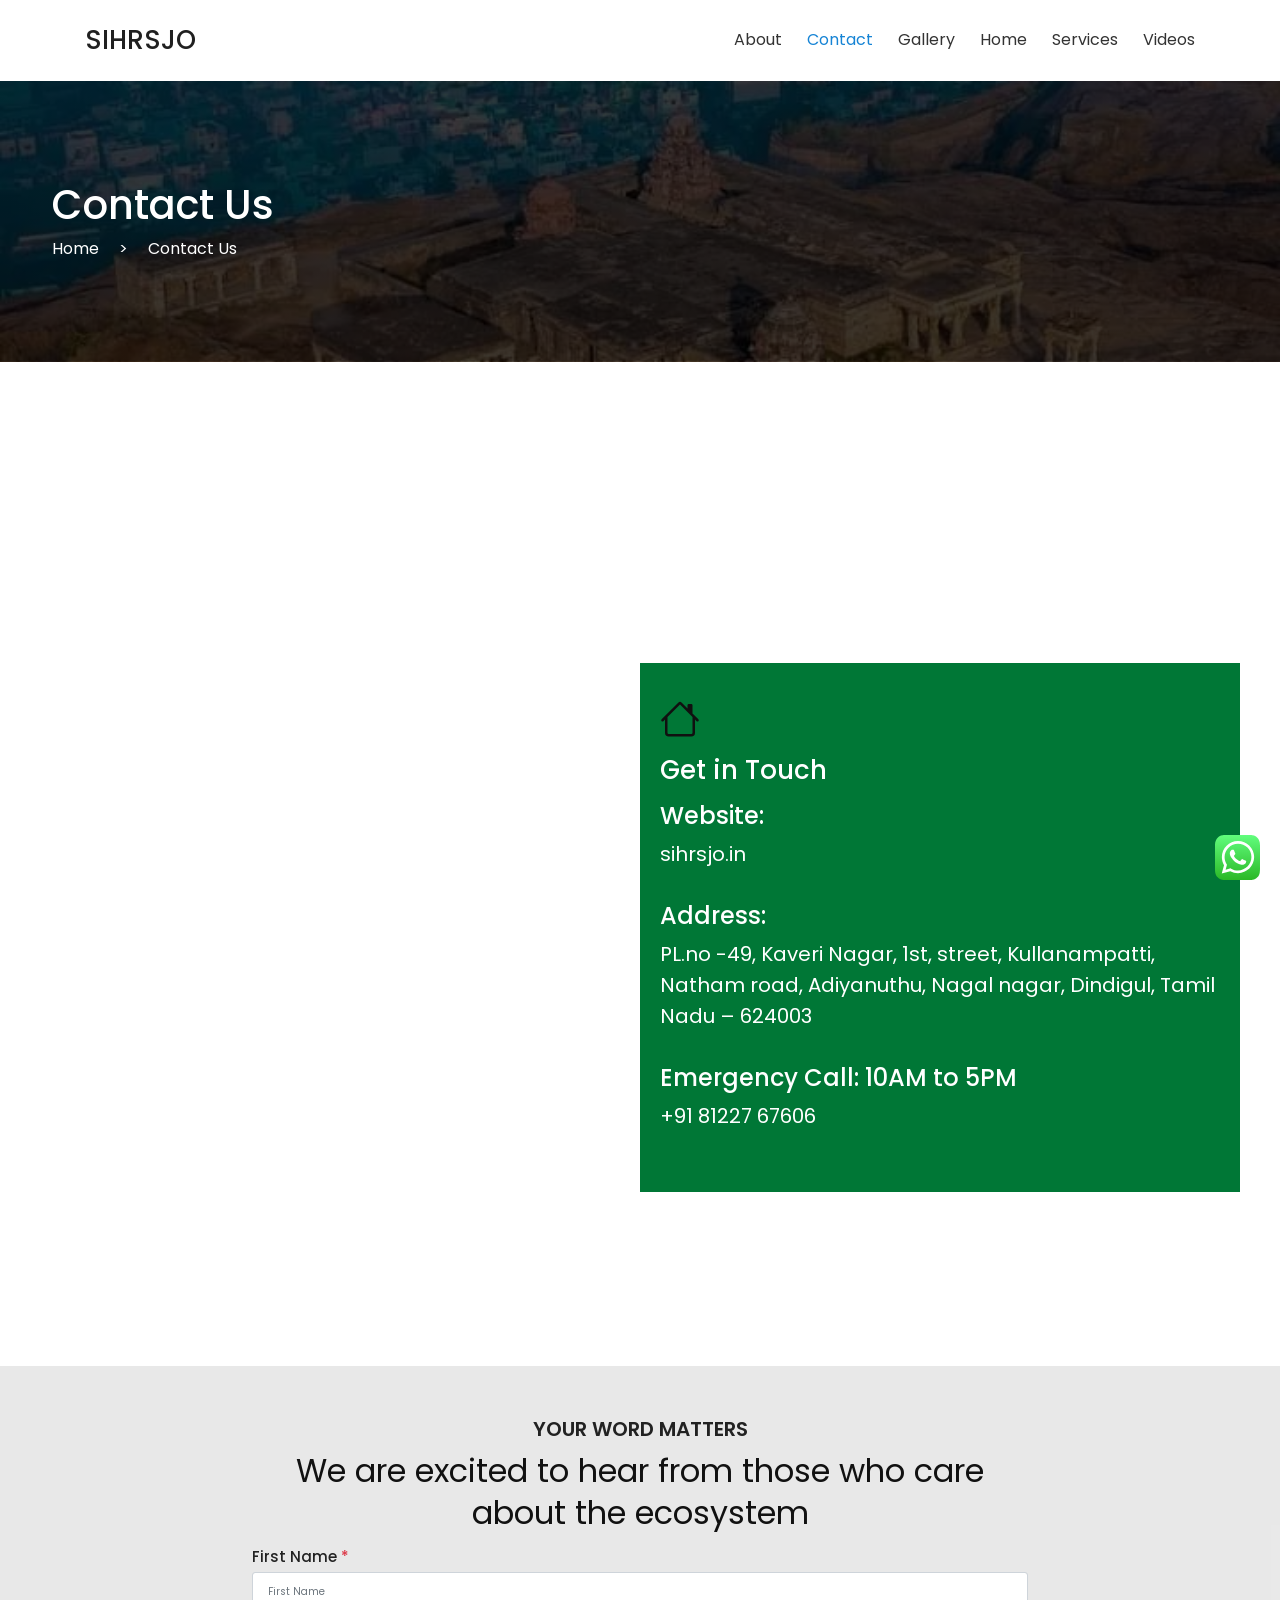
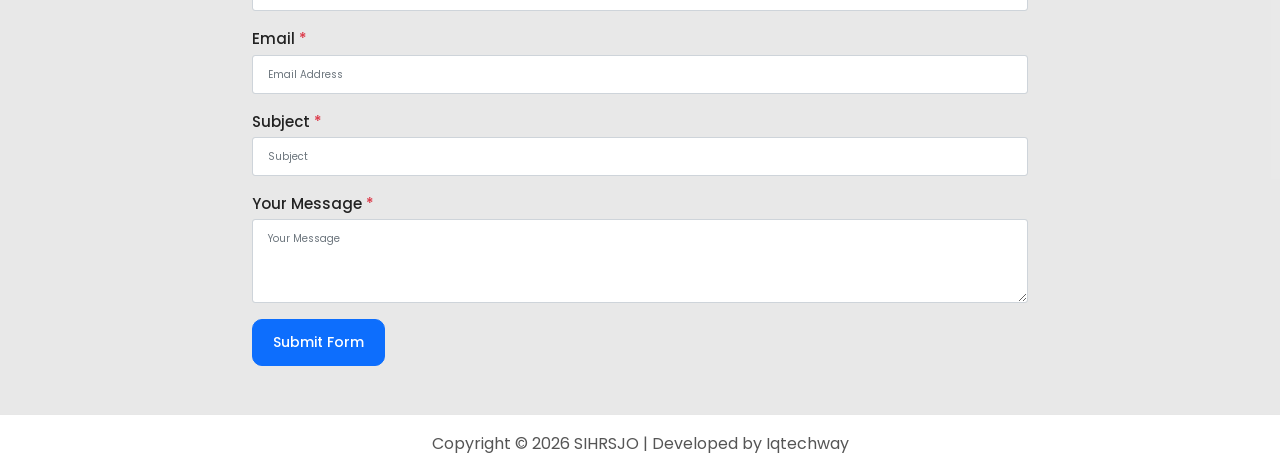
<file: contact-us.html>
<!DOCTYPE html>
<html lang="en">

<head>
    <meta charset="UTF-8" />
      <meta name="viewport" content="width=device-width, initial-scale=1.0, maximum-scale=1.0, user-scalable=no">
    <meta name="description"
        content="South Indian Human Rights and Social Justice Organization — People Helping People." />
    <title>Contact – SIHRSJO | South Indian Human Rights and Social Justice Organization</title>
    <link rel="shortcut icon" href="assets/images/favicon.ico" type="image/x-icon">
    <link href="https://cdn.jsdelivr.net/npm/bootstrap@5.3.3/dist/css/bootstrap.min.css" rel="stylesheet"
        integrity="sha384-QWTKZyjpPEjISv5WaRU9OFeRpok6YctnYmDr5pNlyT2bRjXh0JMhjY6hW+ALEwIH" crossorigin="anonymous" />
    <link rel="stylesheet" href="assets/css/aos.css" />
    <link rel="stylesheet" href="assets/css/bootstrap.min.css" />
    <link rel="stylesheet" href="assets/css/main.css" />
</head>

<body>
    <header class="site-header">
        <a class="brand" href="index.html">SIHRSJO</a>
        <button class="menu-toggle" aria-label="Toggle navigation" aria-expanded="false">☰</button>
        <nav class="nav" aria-label="Main navigation">
            <a href="about-us.html">About</a>
            <a class="active" href="contact-us.html">Contact</a>
            <a href="gallery.html">Gallery</a>
            <a href="index.html">Home</a>
            <a href="services.html">Services</a>
            <a href="videos.html">Videos</a>
        </nav>
    </header>

    <main>
        <section class="breadcrumbs contact">
            <div class="container">
                <h2>Contact Us</h2>
                <p><a href="index.html">Home</a> <span class="px-3">></span> Contact Us</p>
            </div>
        </section>
        <section class="container py-5 position-relative contact_main">
            <iframe
                src="https://www.google.com/maps/embed?pb=!1m18!1m12!1m3!1d7850.043156795413!2d77.99255160000001!3d10.34015805!2m3!1f0!2f0!3f0!3m2!1i1024!2i768!4f13.1!3m3!1m2!1s0x3b00abb131b699b1%3A0xbe5999f1c2ceaa11!2sKaveri%20Nagar%2C%20Dindigul%2C%20Tamil%20Nadu%20624003!5e0!3m2!1sen!2sin!4v1792079252019!5m2!1sen!2sin"
                width="100%" height="600" style="border:0;" allowfullscreen="" loading="lazy"
                referrerpolicy="strict-origin-when-cross-origin"></iframe>
            <div class="contact_overlay_info">
                <div class=" my-3">
                    <svg xmlns="http://www.w3.org/2000/svg" width="40" height="40" fill="currentColor"
                        class="bi bi-house" viewBox="0 0 16 16">
                        <path
                            d="M8.707 1.5a1 1 0 0 0-1.414 0L.646 8.146a.5.5 0 0 0 .708.708L2 8.207V13.5A1.5 1.5 0 0 0 3.5 15h9a1.5 1.5 0 0 0 1.5-1.5V8.207l.646.647a.5.5 0 0 0 .708-.708L13 5.793V2.5a.5.5 0 0 0-.5-.5h-1a.5.5 0 0 0-.5.5v1.293zM13 7.207V13.5a.5.5 0 0 1-.5.5h-9a.5.5 0 0 1-.5-.5V7.207l5-5z" />
                    </svg>
                </div>
                <div class="text-white my-3">
                    <h3>Get in Touch</h3>
                    <div class="py-2">
                        <h4>Website:</h4>
                        <p><a href="https://sihrsjo.in/" target="_blank">sihrsjo.in</a></p>
                    </div>
                    <div class="py-2">
                        <h4>Address:</h4>
                        <p>
                            PL.no -49, Kaveri Nagar, 1st, street, Kullanampatti, Natham road, Adiyanuthu, Nagal
                            nagar,
                            Dindigul, Tamil Nadu – 624003
                        </p>
                    </div>
                    <div class="py-2">
                        <h4>Emergency Call: 10AM to 5PM</h4>
                        <p>
                            <a href="tel:918122767606">+91 81227 67606</a>
                        </p>
                    </div>
                </div>
            </div>
        </section>
        <section class="contact_form py-5" id="contact">
            <div class="container">
                <div class="row justify-content-center">
                    <div class="col-lg-8">
                        <div class="contact-form-wrapper mx-auto">
                            <p class="contact-subtitle text-center">YOUR WORD MATTERS</p>
                            <h2 class="contact-title text-center">
                                We are excited to hear from those who care about the ecosystem
                            </h2>

                            <form id="contactForm" novalidate>
                                <div class="mb-3">
                                    <label for="contactName" class="form-label">First Name <span
                                            class="text-danger">*</span></label>
                                    <input type="text" class="form-control" id="contactName" name="name"
                                        placeholder="First Name" required minlength="2" maxlength="60"
                                        pattern="[A-Za-zÀ-ÿ][A-Za-zÀ-ÿ\s.'-]*">
                                    <div class="invalid-feedback">Please enter a valid name (at least 2 characters).
                                    </div>
                                </div>

                                <div class="mb-3">
                                    <label for="contactEmail" class="form-label">Email <span
                                            class="text-danger">*</span></label>
                                    <input type="email" class="form-control" id="contactEmail" name="email"
                                        placeholder="Email Address" required maxlength="254">
                                    <div class="invalid-feedback">Please enter a valid email address.</div>
                                </div>

                                <div class="mb-3">
                                    <label for="contactSubject" class="form-label">Subject <span
                                            class="text-danger">*</span></label>
                                    <input type="text" class="form-control" id="contactSubject" name="subject"
                                        placeholder="Subject" required minlength="3" maxlength="120">
                                    <div class="invalid-feedback">Please enter a subject (at least 3 characters).</div>
                                </div>

                                <div class="mb-3">
                                    <label for="contactMessage" class="form-label">Your Message <span
                                            class="text-danger">*</span></label>
                                    <textarea class="form-control" id="contactMessage" name="message"
                                        placeholder="Your Message" rows="4" required minlength="10"
                                        maxlength="2000"></textarea>
                                    <div class="invalid-feedback">Please enter a message (at least 10 characters).</div>
                                </div>

                                <button type="submit" class="btn btn-primary contact-submit" id="contactSubmit">
                                    Submit Form
                                </button>

                                <div id="contactStatus" class="mt-3" role="status" aria-live="polite"></div>
                            </form>
                        </div>
                    </div>
                </div>
            </div>
        </section>
    </main>
    <a class="whatsapp" href="https://api.whatsapp.com/send/?phone=918122767606&text&type=phone_number&app_absent=0"
        aria-label="Contact us on WhatsApp" target="_blank">
        <svg style="pointer-events:none; display:block;" viewBox="0 0 1024 1024">
            <defs>
                <path id="htwasqicona-chat"
                    d="M1023.941 765.153c0 5.606-.171 17.766-.508 27.159-.824 22.982-2.646 52.639-5.401 66.151-4.141 20.306-10.392 39.472-18.542 55.425-9.643 18.871-21.943 35.775-36.559 50.364-14.584 14.56-31.472 26.812-50.315 36.416-16.036 8.172-35.322 14.426-55.744 18.549-13.378 2.701-42.812 4.488-65.648 5.3-9.402.336-21.564.505-27.15.505l-504.226-.081c-5.607 0-17.765-.172-27.158-.509-22.983-.824-52.639-2.646-66.152-5.4-20.306-4.142-39.473-10.392-55.425-18.542-18.872-9.644-35.775-21.944-50.364-36.56-14.56-14.584-26.812-31.471-36.415-50.314-8.174-16.037-14.428-35.323-18.551-55.744-2.7-13.378-4.487-42.812-5.3-65.649-.334-9.401-.503-21.563-.503-27.148l.08-504.228c0-5.607.171-17.766.508-27.159.825-22.983 2.646-52.639 5.401-66.151 4.141-20.306 10.391-39.473 18.542-55.426C34.154 93.24 46.455 76.336 61.07 61.747c14.584-14.559 31.472-26.812 50.315-36.416 16.037-8.172 35.324-14.426 55.745-18.549 13.377-2.701 42.812-4.488 65.648-5.3 9.402-.335 21.565-.504 27.149-.504l504.227.081c5.608 0 17.766.171 27.159.508 22.983.825 52.638 2.646 66.152 5.401 20.305 4.141 39.472 10.391 55.425 18.542 18.871 9.643 35.774 21.944 50.363 36.559 14.559 14.584 26.812 31.471 36.415 50.315 8.174 16.037 14.428 35.323 18.551 55.744 2.7 13.378 4.486 42.812 5.3 65.649.335 9.402.504 21.564.504 27.15l-.082 504.226z">
                </path>
            </defs>
            <linearGradient id="htwasqiconb-chat" gradientUnits="userSpaceOnUse" x1="512.001" y1=".978" x2="512.001"
                y2="1025.023">
                <stop offset="0" stop-color="#61fd7d"></stop>
                <stop offset="1" stop-color="#2bb826"></stop>
            </linearGradient>
            <use xlink:href="#htwasqicona-chat" overflow="visible" style="fill: url(#htwasqiconb-chat)"
                fill="url(#htwasqiconb-chat)"></use>
            <g>
                <path style="fill: #FFFFFF;" fill="#FFF"
                    d="M783.302 243.246c-69.329-69.387-161.529-107.619-259.763-107.658-202.402 0-367.133 164.668-367.214 367.072-.026 64.699 16.883 127.854 49.017 183.522l-52.096 190.229 194.665-51.047c53.636 29.244 114.022 44.656 175.482 44.682h.151c202.382 0 367.128-164.688 367.21-367.094.039-98.087-38.121-190.319-107.452-259.706zM523.544 808.047h-.125c-54.767-.021-108.483-14.729-155.344-42.529l-11.146-6.612-115.517 30.293 30.834-112.592-7.259-11.544c-30.552-48.579-46.688-104.729-46.664-162.379.066-168.229 136.985-305.096 305.339-305.096 81.521.031 158.154 31.811 215.779 89.482s89.342 134.332 89.312 215.859c-.066 168.243-136.984 305.118-305.209 305.118zm167.415-228.515c-9.177-4.591-54.286-26.782-62.697-29.843-8.41-3.062-14.526-4.592-20.645 4.592-6.115 9.182-23.699 29.843-29.053 35.964-5.352 6.122-10.704 6.888-19.879 2.296-9.176-4.591-38.74-14.277-73.786-45.526-27.275-24.319-45.691-54.359-51.043-63.543-5.352-9.183-.569-14.146 4.024-18.72 4.127-4.109 9.175-10.713 13.763-16.069 4.587-5.355 6.117-9.183 9.175-15.304 3.059-6.122 1.529-11.479-.765-16.07-2.293-4.591-20.644-49.739-28.29-68.104-7.447-17.886-15.013-15.466-20.645-15.747-5.346-.266-11.469-.322-17.585-.322s-16.057 2.295-24.467 11.478-32.113 31.374-32.113 76.521c0 45.147 32.877 88.764 37.465 94.885 4.588 6.122 64.699 98.771 156.741 138.502 21.892 9.45 38.982 15.094 52.308 19.322 21.98 6.979 41.982 5.995 57.793 3.634 17.628-2.633 54.284-22.189 61.932-43.615 7.646-21.427 7.646-39.791 5.352-43.617-2.294-3.826-8.41-6.122-17.585-10.714z">
                </path>
            </g>
        </svg>
    </a>
    <footer>
        Copyright © 2026 SIHRSJO | Developed by
        <a href="https://www.iqtechway.com/" target="_blank">Iqtechway</a>
    </footer>
    <script src="https://cdn.jsdelivr.net/npm/bootstrap@5.3.3/dist/js/bootstrap.bundle.min.js"
        integrity="sha384-YvpcrYf0tY3lHB60NNkmXc5s9fDVZLESaAA55NDzOxhy9GkcIdslK1eN7N6jIeHz"
        crossorigin="anonymous"></script>

    <script src="assets/js/jquery-3-6-0.min.js"></script>
    <script src="assets/js/aos.js"></script>
    <script src="assets/js/bootstrap.min.js"></script>
    <script>
        const menuButton = document.querySelector('.menu-toggle');
        const nav = document.querySelector('.nav');
        menuButton?.addEventListener('click', () => {
            const expanded = menuButton.getAttribute('aria-expanded') === 'true';
            menuButton.setAttribute('aria-expanded', String(!expanded));
            nav?.classList.toggle('open', !expanded);
        });
        nav?.querySelectorAll('a').forEach((link) => {
            link.addEventListener('click', () => {
                nav.classList.remove('open');
                menuButton?.setAttribute('aria-expanded', 'false');
            });
        });

    </script>
    <script>
        document.addEventListener("DOMContentLoaded", function () {
            const form = document.getElementById("contactForm");
            const status = document.getElementById("contactStatus");

            const fields = [
                document.getElementById("contactName"),
                document.getElementById("contactEmail"),
                document.getElementById("contactSubject"),
                document.getElementById("contactMessage")
            ];

            const emailField = document.getElementById("contactEmail");

            function validateField(field) {
                field.value = field.value.trim();

                if (field === emailField && field.value) {
                    const emailPattern = /^[^\s@]+@[^\s@]+\.[^\s@]+$/;
                    field.setCustomValidity(
                        emailPattern.test(field.value) ? "" : "Enter a valid email address."
                    );
                } else {
                    field.setCustomValidity("");
                }

                const valid = field.checkValidity();
                field.classList.toggle("is-valid", valid);
                field.classList.toggle("is-invalid", !valid);

                return valid;
            }

            fields.forEach(function (field) {
                field.addEventListener("input", function () {
                    if (field.classList.contains("is-invalid") ||
                        field.classList.contains("is-valid")) {
                        validateField(field);
                    }
                });

                field.addEventListener("blur", function () {
                    if (field.value.trim() !== "" ||
                        field.classList.contains("is-invalid")) {
                        validateField(field);
                    }
                });
            });

            form.addEventListener("submit", function (event) {
                event.preventDefault();
                status.textContent = "";
                status.className = "mt-3";

                let isFormValid = true;

                fields.forEach(function (field) {
                    if (!validateField(field)) {
                        isFormValid = false;
                    }
                });

                if (!isFormValid) {
                    status.textContent = "Please correct the highlighted fields.";
                    status.classList.add("text-danger");

                    const firstInvalid = form.querySelector(".is-invalid");
                    if (firstInvalid) {
                        firstInvalid.focus();
                    }
                    return;
                }

                const name = document.getElementById("contactName").value.trim();
                const email = emailField.value.trim();
                const subject = document.getElementById("contactSubject").value.trim();
                const message = document.getElementById("contactMessage").value.trim();

                const whatsappMessage = [
                    "New Website Enquiry",
                    "",
                    "Name: " + name,
                    "Email: " + email,
                    "Subject: " + subject,
                    "Message: " + message
                ].join("\n");

                const whatsappURL =
                    "https://api.whatsapp.com/send/?phone=918122767606&text=" +
                    encodeURIComponent(whatsappMessage) +
                    "&type=phone_number&app_absent=0";

                const whatsappWindow = window.open(
                    whatsappURL,
                    "_blank",
                    "noopener,noreferrer"
                );

                if (whatsappWindow) {
                    status.textContent =
                        "WhatsApp opened. Please send your message to complete your enquiry.";
                    status.classList.add("text-success");
                } else {
                    status.textContent =
                        "Please allow pop-ups, or open WhatsApp using the link below.";
                    status.classList.add("text-danger");

                    const link = document.createElement("a");
                    link.href = whatsappURL;
                    link.target = "_blank";
                    link.rel = "noopener noreferrer";
                    link.textContent = "Open WhatsApp";
                    link.className = "d-block mt-2";

                    status.appendChild(link);
                }
            });
        });
    </script>
</body>

</html>
</file>
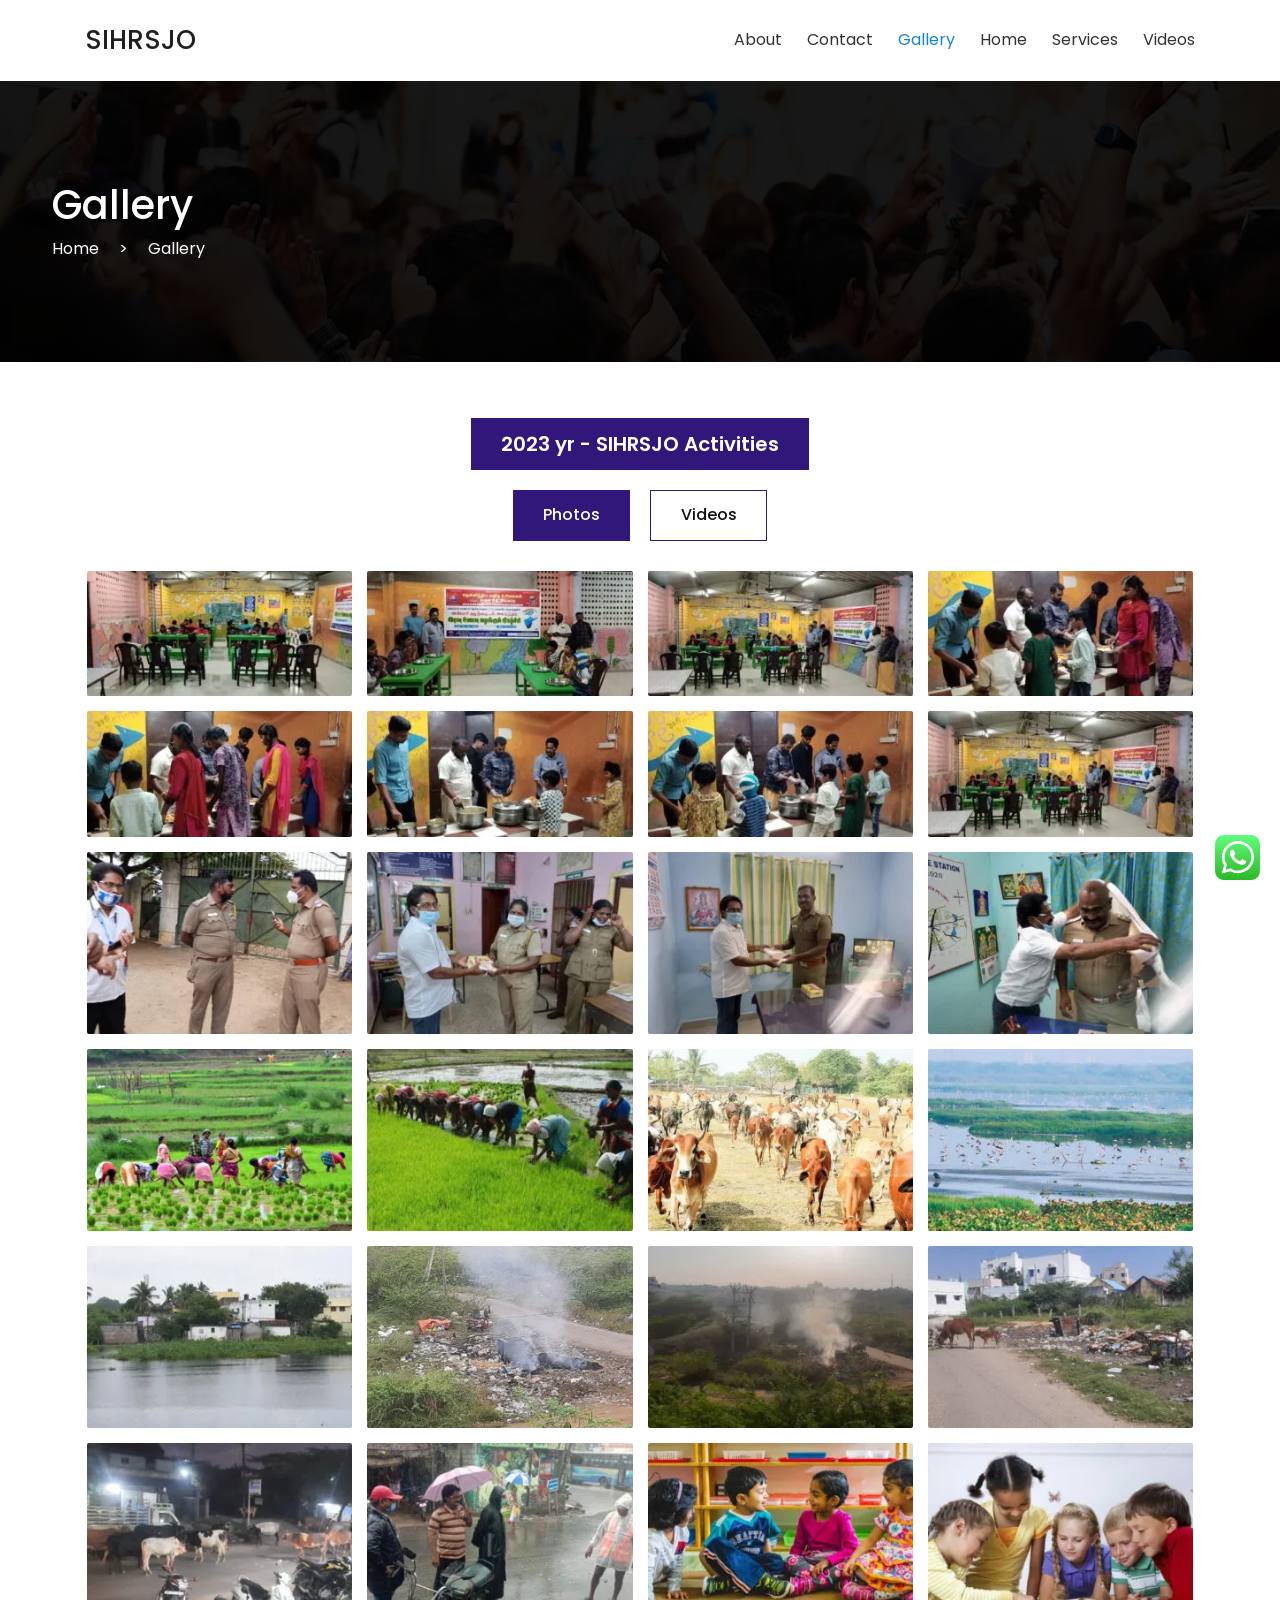
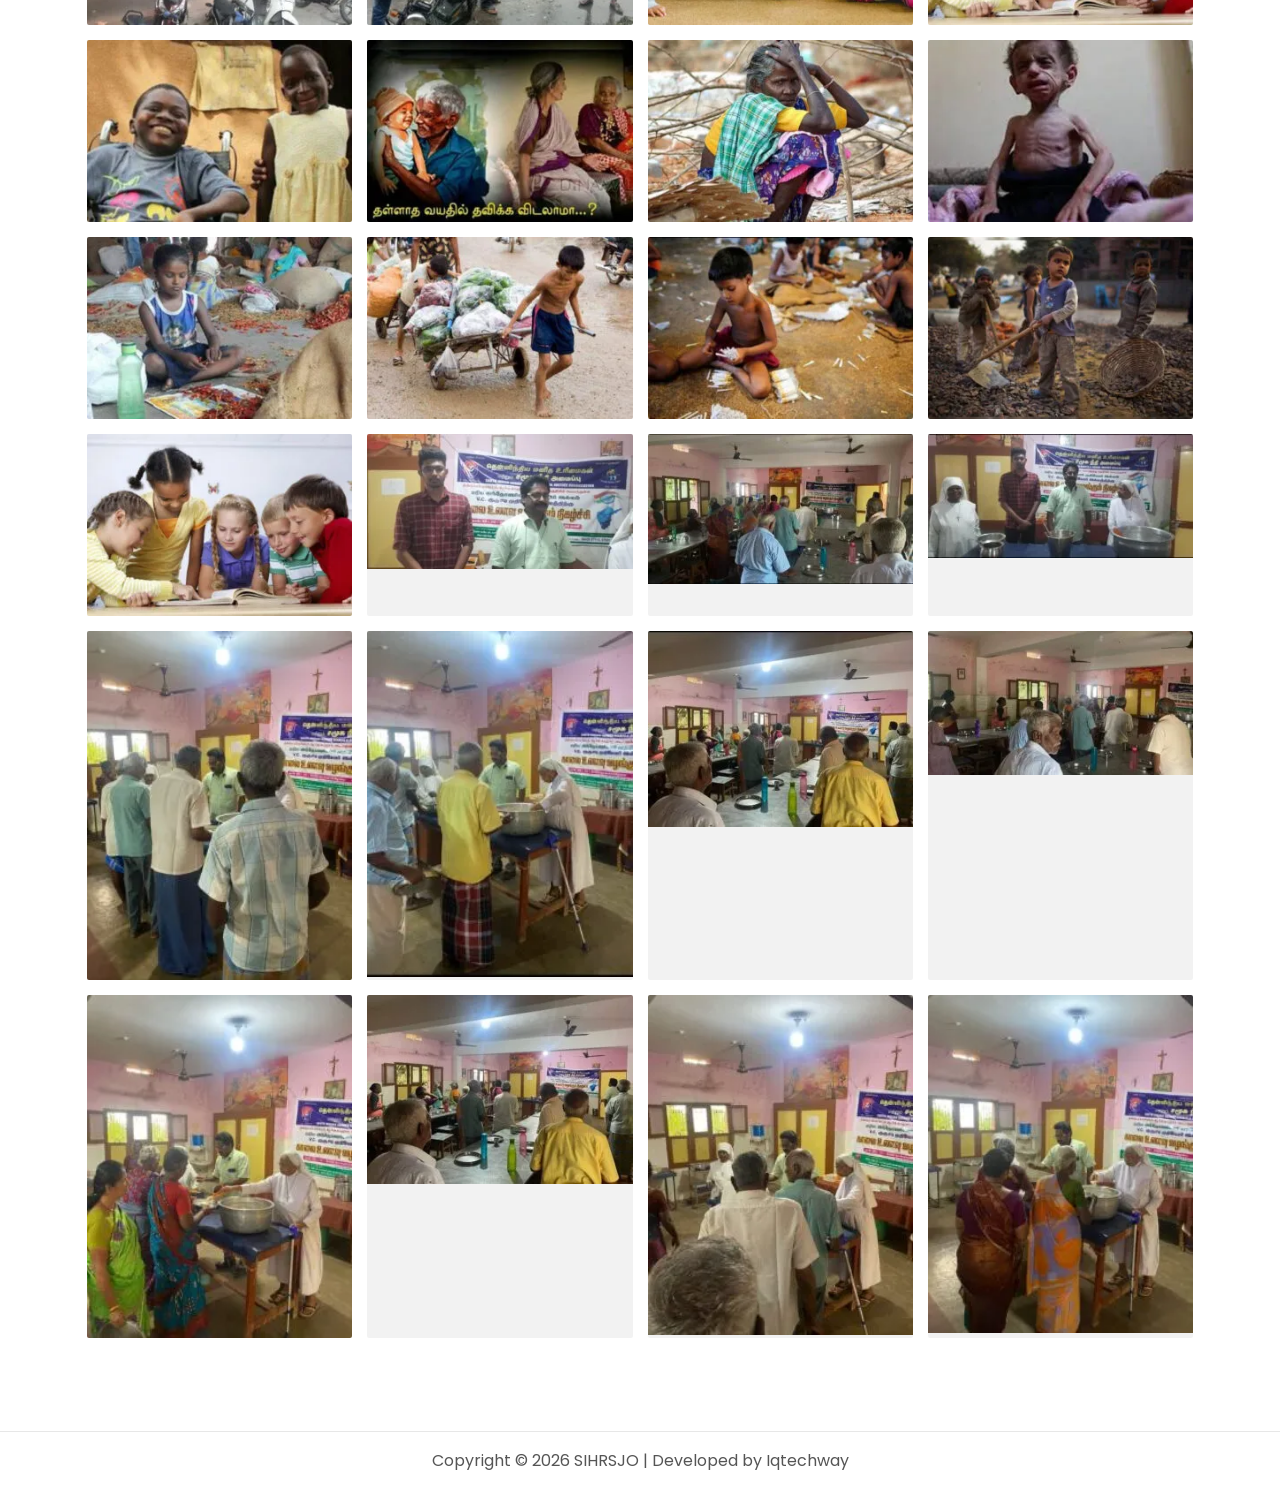
<file: gallery.html>
<!DOCTYPE html>
<html lang="en">

<head>
    <meta charset="UTF-8" />
      <meta name="viewport" content="width=device-width, initial-scale=1.0, maximum-scale=1.0, user-scalable=no">
    <meta name="description"
        content="South Indian Human Rights and Social Justice Organization — People Helping People." />
    <title>Gallery – SIHRSJO | South Indian Human Rights and Social Justice Organization</title>
    <link rel="shortcut icon" href="assets/images/favicon.ico" type="image/x-icon">
    <link href="https://cdn.jsdelivr.net/npm/bootstrap@5.3.3/dist/css/bootstrap.min.css" rel="stylesheet"
        integrity="sha384-QWTKZyjpPEjISv5WaRU9OFeRpok6YctnYmDr5pNlyT2bRjXh0JMhjY6hW+ALEwIH" crossorigin="anonymous" />
    <link rel="stylesheet" href="assets/css/aos.css" />
    <link rel="stylesheet" href="assets/css/bootstrap.min.css" />
    <link rel="stylesheet" href="assets/css/main.css" />
    <link rel="stylesheet" href="https://cdn.jsdelivr.net/npm/swiper@11/swiper-bundle.min.css">
</head>

<body>
    <header class="site-header">
        <a class="brand" href="index.html">SIHRSJO</a>
        <button class="menu-toggle" aria-label="Toggle navigation" aria-expanded="false">☰</button>
        <nav class="nav" aria-label="Main navigation">
            <a href="about-us.html">About</a>
            <a href="contact-us.html">Contact</a>
            <a class="active" href="gallery.html">Gallery</a>
            <a href="index.html">Home</a>
            <a href="services.html">Services</a>
            <a href="videos.html">Videos</a>
        </nav>
    </header>

    <main>
        <section class="breadcrumbs services">
            <div class="container">
                <h2>Gallery</h2>
                <p><a href="index.html">Home</a> <span class="px-3">></span> Gallery</p>
            </div>
        </section>

        <div class="container py-5">
            <section class="gallery-section">
                <div class="gallery-year-heading">
                    <h2>2023 yr - SIHRSJO Activities</h2>
                </div>

                <div class="gallery-tabs" role="tablist">
                    <a href="gallery.html">
                        <button class="gallery-tab active" id="photosTab" type="button" role="tab" aria-selected="true"
                            aria-controls="photosPanel">
                            Photos
                        </button>
                    </a>

                    <a href="videos.html">
                        <button class="gallery-tab" id="videosTab" type="button" role="tab" aria-selected="false"
                            aria-controls="videosPanel">
                            Videos
                        </button>
                    </a>
                </div>

                <!-- PHOTOS -->
                <div class="gallery-panel active" id="photosPanel" role="tabpanel" aria-labelledby="photosTab">
                    <div class="gallery-grid">

                        <button class="gallery-item" type="button" data-index="0" aria-label="View photo 1">
                            <img src="assets/images/gallery/photos/image-1.webp" alt="SIHRSJO community activity 1"
                                loading="lazy">
                        </button>

                        <button class="gallery-item" type="button" data-index="1" aria-label="View photo 2">
                            <img src="assets/images/gallery/photos/image-2.webp" alt="SIHRSJO community activity 2"
                                loading="lazy">
                        </button>

                        <button class="gallery-item" type="button" data-index="2" aria-label="View photo 3">
                            <img src="assets/images/gallery/photos/image-3.webp" alt="SIHRSJO community activity 3"
                                loading="lazy">
                        </button>

                        <button class="gallery-item" type="button" data-index="3" aria-label="View photo 4">
                            <img src="assets/images/gallery/photos/image-4.webp" alt="SIHRSJO community activity 4"
                                loading="lazy">
                        </button>

                        <button class="gallery-item" type="button" data-index="4" aria-label="View photo 5">
                            <img src="assets/images/gallery/photos/image-5.webp" alt="SIHRSJO community activity 5"
                                loading="lazy">
                        </button>

                        <button class="gallery-item" type="button" data-index="5" aria-label="View photo 6">
                            <img src="assets/images/gallery/photos/image-6.webp" alt="SIHRSJO community activity 6"
                                loading="lazy">
                        </button>

                        <button class="gallery-item" type="button" data-index="6" aria-label="View photo 7">
                            <img src="assets/images/gallery/photos/image-7.webp" alt="SIHRSJO community activity 7"
                                loading="lazy">
                        </button>

                        <button class="gallery-item" type="button" data-index="7" aria-label="View photo 8">
                            <img src="assets/images/gallery/photos/image-8.webp" alt="SIHRSJO community activity 8"
                                loading="lazy">
                        </button>

                        <button class="gallery-item" type="button" data-index="8" aria-label="View photo 9">
                            <img src="assets/images/gallery/photos/image-9.webp" alt="SIHRSJO community activity 9"
                                loading="lazy">
                        </button>

                        <button class="gallery-item" type="button" data-index="9" aria-label="View photo 10">
                            <img src="assets/images/gallery/photos/image-10.webp" alt="SIHRSJO community activity 10"
                                loading="lazy">
                        </button>

                        <button class="gallery-item" type="button" data-index="10" aria-label="View photo 11">
                            <img src="assets/images/gallery/photos/image-11.webp" alt="SIHRSJO community activity 11"
                                loading="lazy">
                        </button>

                        <button class="gallery-item" type="button" data-index="11" aria-label="View photo 12">
                            <img src="assets/images/gallery/photos/image-12.webp" alt="SIHRSJO community activity 12"
                                loading="lazy">
                        </button>

                        <button class="gallery-item" type="button" data-index="12" aria-label="View photo 13">
                            <img src="assets/images/gallery/photos/image-13.webp" alt="SIHRSJO community activity 13"
                                loading="lazy">
                        </button>

                        <button class="gallery-item" type="button" data-index="13" aria-label="View photo 14">
                            <img src="assets/images/gallery/photos/image-14.webp" alt="SIHRSJO community activity 14"
                                loading="lazy">
                        </button>

                        <button class="gallery-item" type="button" data-index="14" aria-label="View photo 15">
                            <img src="assets/images/gallery/photos/image-15.webp" alt="SIHRSJO community activity 15"
                                loading="lazy">
                        </button>

                        <button class="gallery-item" type="button" data-index="15" aria-label="View photo 16">
                            <img src="assets/images/gallery/photos/image-16.webp" alt="SIHRSJO community activity 16"
                                loading="lazy">
                        </button>

                        <button class="gallery-item" type="button" data-index="16" aria-label="View photo 17">
                            <img src="assets/images/gallery/photos/image-17.webp" alt="SIHRSJO community activity 17"
                                loading="lazy">
                        </button>

                        <button class="gallery-item" type="button" data-index="17" aria-label="View photo 18">
                            <img src="assets/images/gallery/photos/image-18.webp" alt="SIHRSJO community activity 18"
                                loading="lazy">
                        </button>

                        <button class="gallery-item" type="button" data-index="18" aria-label="View photo 19">
                            <img src="assets/images/gallery/photos/image-19.webp" alt="SIHRSJO community activity 19"
                                loading="lazy">
                        </button>

                        <button class="gallery-item" type="button" data-index="19" aria-label="View photo 20">
                            <img src="assets/images/gallery/photos/image-20.webp" alt="SIHRSJO community activity 20"
                                loading="lazy">
                        </button>

                        <button class="gallery-item" type="button" data-index="20" aria-label="View photo 21">
                            <img src="assets/images/gallery/photos/image-21.webp" alt="SIHRSJO community activity 21"
                                loading="lazy">
                        </button>

                        <button class="gallery-item" type="button" data-index="21" aria-label="View photo 22">
                            <img src="assets/images/gallery/photos/image-22.webp" alt="SIHRSJO community activity 22"
                                loading="lazy">
                        </button>

                        <button class="gallery-item" type="button" data-index="22" aria-label="View photo 23">
                            <img src="assets/images/gallery/photos/image-23.webp" alt="SIHRSJO community activity 23"
                                loading="lazy">
                        </button>

                        <button class="gallery-item" type="button" data-index="23" aria-label="View photo 24">
                            <img src="assets/images/gallery/photos/image-24.webp" alt="SIHRSJO community activity 24"
                                loading="lazy">
                        </button>

                        <button class="gallery-item" type="button" data-index="24" aria-label="View photo 25">
                            <img src="assets/images/gallery/photos/image-25.webp" alt="SIHRSJO community activity 25"
                                loading="lazy">
                        </button>

                        <button class="gallery-item" type="button" data-index="25" aria-label="View photo 26">
                            <img src="assets/images/gallery/photos/image-26.webp" alt="SIHRSJO community activity 26"
                                loading="lazy">
                        </button>

                        <button class="gallery-item" type="button" data-index="26" aria-label="View photo 27">
                            <img src="assets/images/gallery/photos/image-27.webp" alt="SIHRSJO community activity 27"
                                loading="lazy">
                        </button>

                        <button class="gallery-item" type="button" data-index="27" aria-label="View photo 28">
                            <img src="assets/images/gallery/photos/image-28.webp" alt="SIHRSJO community activity 28"
                                loading="lazy">
                        </button>

                        <button class="gallery-item" type="button" data-index="28" aria-label="View photo 29">
                            <img src="assets/images/gallery/photos/image-29.webp" alt="SIHRSJO community activity 29"
                                loading="lazy">
                        </button>

                        <button class="gallery-item" type="button" data-index="29" aria-label="View photo 30">
                            <img src="assets/images/gallery/photos/image-30.webp" alt="SIHRSJO community activity 30"
                                loading="lazy">
                        </button>

                        <button class="gallery-item" type="button" data-index="30" aria-label="View photo 31">
                            <img src="assets/images/gallery/photos/image-31.webp" alt="SIHRSJO community activity 31"
                                loading="lazy">
                        </button>

                        <button class="gallery-item" type="button" data-index="31" aria-label="View photo 32">
                            <img src="assets/images/gallery/photos/image-32.webp" alt="SIHRSJO community activity 32"
                                loading="lazy">
                        </button>

                        <button class="gallery-item" type="button" data-index="32" aria-label="View photo 33">
                            <img src="assets/images/gallery/photos/image-33.webp" alt="SIHRSJO community activity 33"
                                loading="lazy">
                        </button>

                        <button class="gallery-item" type="button" data-index="33" aria-label="View photo 34">
                            <img src="assets/images/gallery/photos/image-34.webp" alt="SIHRSJO community activity 34"
                                loading="lazy">
                        </button>

                        <button class="gallery-item" type="button" data-index="34" aria-label="View photo 35">
                            <img src="assets/images/gallery/photos/image-35.webp" alt="SIHRSJO community activity 35"
                                loading="lazy">
                        </button>

                        <button class="gallery-item" type="button" data-index="35" aria-label="View photo 36">
                            <img src="assets/images/gallery/photos/image-36.webp" alt="SIHRSJO community activity 36"
                                loading="lazy">
                        </button>

                        <button class="gallery-item" type="button" data-index="36" aria-label="View photo 37">
                            <img src="assets/images/gallery/photos/image-37.webp" alt="SIHRSJO community activity 37"
                                loading="lazy">
                        </button>

                        <button class="gallery-item" type="button" data-index="37" aria-label="View photo 38">
                            <img src="assets/images/gallery/photos/image-38.webp" alt="SIHRSJO community activity 38"
                                loading="lazy">
                        </button>

                        <button class="gallery-item" type="button" data-index="38" aria-label="View photo 39">
                            <img src="assets/images/gallery/photos/image-39.webp" alt="SIHRSJO community activity 39"
                                loading="lazy">
                        </button>

                        <button class="gallery-item" type="button" data-index="39" aria-label="View photo 40">
                            <img src="assets/images/gallery/photos/image-40.webp" alt="SIHRSJO community activity 40"
                                loading="lazy">
                        </button>

                        <button class="gallery-item" type="button" data-index="40" aria-label="View photo 41">
                            <img src="assets/images/gallery/photos/image-41.webp" alt="SIHRSJO community activity 41"
                                loading="lazy">
                        </button>

                        <button class="gallery-item" type="button" data-index="41" aria-label="View photo 42">
                            <img src="assets/images/gallery/photos/image-42.webp" alt="SIHRSJO community activity 42"
                                loading="lazy">
                        </button>

                        <button class="gallery-item" type="button" data-index="42" aria-label="View photo 43">
                            <img src="assets/images/gallery/photos/image-43.webp" alt="SIHRSJO community activity 43"
                                loading="lazy">
                        </button>

                        <button class="gallery-item" type="button" data-index="43" aria-label="View photo 44">
                            <img src="assets/images/gallery/photos/image-44.webp" alt="SIHRSJO community activity 44"
                                loading="lazy">
                        </button>

                    </div>
                </div>

                <!-- VIDEOS -->
                <div class="gallery-panel" id="videosPanel" role="tabpanel" aria-labelledby="videosTab" hidden>

                    <div class="gallery-video-grid">
                        <video controls preload="metadata" playsinline>
                            <source src="assets/images/gallery/videos/video-1.mp4" type="video/mp4">

                            Your browser does not support video playback.
                        </video>

                    </div>
                </div>
            </section>

            <!-- IMAGE LIGHTBOX -->
            <div class="gallery-lightbox" id="galleryLightbox" role="dialog" aria-modal="true"
                aria-label="Photo gallery" aria-hidden="true" hidden>

                <button class="lightbox-close" type="button" aria-label="Close gallery">
                    &times;
                </button>

                <div class="lightbox-counter" aria-live="polite">
                    <span id="lightboxCurrent">1</span>
                    /
                    <span id="lightboxTotal">12</span>
                </div>

                <div class="swiper lightbox-swiper">
                    <div class="swiper-wrapper">

                        <div class="swiper-slide">
                            <img src="assets/images/gallery/photos/image-1.webp" alt="SIHRSJO activity 1">
                        </div>

                        <div class="swiper-slide">
                            <img src="assets/images/gallery/photos/image-2.webp" alt="SIHRSJO activity 2">
                        </div>

                        <div class="swiper-slide">
                            <img src="assets/images/gallery/photos/image-3.webp" alt="SIHRSJO activity 3">
                        </div>

                        <div class="swiper-slide">
                            <img src="assets/images/gallery/photos/image-4.webp" alt="SIHRSJO activity 4">
                        </div>

                        <div class="swiper-slide">
                            <img src="assets/images/gallery/photos/image-5.webp" alt="SIHRSJO activity 5">
                        </div>

                        <div class="swiper-slide">
                            <img src="assets/images/gallery/photos/image-6.webp" alt="SIHRSJO activity 6">
                        </div>

                        <div class="swiper-slide">
                            <img src="assets/images/gallery/photos/image-7.webp" alt="SIHRSJO activity 7">
                        </div>

                        <div class="swiper-slide">
                            <img src="assets/images/gallery/photos/image-8.webp" alt="SIHRSJO activity 8">
                        </div>

                        <div class="swiper-slide">
                            <img src="assets/images/gallery/photos/image-9.webp" alt="SIHRSJO activity 9">
                        </div>

                        <div class="swiper-slide">
                            <img src="assets/images/gallery/photos/image-10.webp" alt="SIHRSJO activity 10">
                        </div>

                        <div class="swiper-slide">
                            <img src="assets/images/gallery/photos/image-11.webp" alt="SIHRSJO activity 11">
                        </div>

                        <div class="swiper-slide">
                            <img src="assets/images/gallery/photos/image-12.webp" alt="SIHRSJO activity 12">
                        </div>

                    </div>

                    <button class="swiper-button-prev lightbox-prev" type="button" aria-label="Previous photo"></button>

                    <button class="swiper-button-next lightbox-next" type="button" aria-label="Next photo"></button>
                </div>
            </div>
        </div>
    </main>
    <a class="whatsapp" href="https://api.whatsapp.com/send/?phone=918122767606&text&type=phone_number&app_absent=0"
        aria-label="Contact us on WhatsApp" target="_blank">
        <svg style="pointer-events:none; display:block;" viewBox="0 0 1024 1024">
            <defs>
                <path id="htwasqicona-chat"
                    d="M1023.941 765.153c0 5.606-.171 17.766-.508 27.159-.824 22.982-2.646 52.639-5.401 66.151-4.141 20.306-10.392 39.472-18.542 55.425-9.643 18.871-21.943 35.775-36.559 50.364-14.584 14.56-31.472 26.812-50.315 36.416-16.036 8.172-35.322 14.426-55.744 18.549-13.378 2.701-42.812 4.488-65.648 5.3-9.402.336-21.564.505-27.15.505l-504.226-.081c-5.607 0-17.765-.172-27.158-.509-22.983-.824-52.639-2.646-66.152-5.4-20.306-4.142-39.473-10.392-55.425-18.542-18.872-9.644-35.775-21.944-50.364-36.56-14.56-14.584-26.812-31.471-36.415-50.314-8.174-16.037-14.428-35.323-18.551-55.744-2.7-13.378-4.487-42.812-5.3-65.649-.334-9.401-.503-21.563-.503-27.148l.08-504.228c0-5.607.171-17.766.508-27.159.825-22.983 2.646-52.639 5.401-66.151 4.141-20.306 10.391-39.473 18.542-55.426C34.154 93.24 46.455 76.336 61.07 61.747c14.584-14.559 31.472-26.812 50.315-36.416 16.037-8.172 35.324-14.426 55.745-18.549 13.377-2.701 42.812-4.488 65.648-5.3 9.402-.335 21.565-.504 27.149-.504l504.227.081c5.608 0 17.766.171 27.159.508 22.983.825 52.638 2.646 66.152 5.401 20.305 4.141 39.472 10.391 55.425 18.542 18.871 9.643 35.774 21.944 50.363 36.559 14.559 14.584 26.812 31.471 36.415 50.315 8.174 16.037 14.428 35.323 18.551 55.744 2.7 13.378 4.486 42.812 5.3 65.649.335 9.402.504 21.564.504 27.15l-.082 504.226z">
                </path>
            </defs>
            <linearGradient id="htwasqiconb-chat" gradientUnits="userSpaceOnUse" x1="512.001" y1=".978" x2="512.001"
                y2="1025.023">
                <stop offset="0" stop-color="#61fd7d"></stop>
                <stop offset="1" stop-color="#2bb826"></stop>
            </linearGradient>
            <use xlink:href="#htwasqicona-chat" overflow="visible" style="fill: url(#htwasqiconb-chat)"
                fill="url(#htwasqiconb-chat)"></use>
            <g>
                <path style="fill: #FFFFFF;" fill="#FFF"
                    d="M783.302 243.246c-69.329-69.387-161.529-107.619-259.763-107.658-202.402 0-367.133 164.668-367.214 367.072-.026 64.699 16.883 127.854 49.017 183.522l-52.096 190.229 194.665-51.047c53.636 29.244 114.022 44.656 175.482 44.682h.151c202.382 0 367.128-164.688 367.21-367.094.039-98.087-38.121-190.319-107.452-259.706zM523.544 808.047h-.125c-54.767-.021-108.483-14.729-155.344-42.529l-11.146-6.612-115.517 30.293 30.834-112.592-7.259-11.544c-30.552-48.579-46.688-104.729-46.664-162.379.066-168.229 136.985-305.096 305.339-305.096 81.521.031 158.154 31.811 215.779 89.482s89.342 134.332 89.312 215.859c-.066 168.243-136.984 305.118-305.209 305.118zm167.415-228.515c-9.177-4.591-54.286-26.782-62.697-29.843-8.41-3.062-14.526-4.592-20.645 4.592-6.115 9.182-23.699 29.843-29.053 35.964-5.352 6.122-10.704 6.888-19.879 2.296-9.176-4.591-38.74-14.277-73.786-45.526-27.275-24.319-45.691-54.359-51.043-63.543-5.352-9.183-.569-14.146 4.024-18.72 4.127-4.109 9.175-10.713 13.763-16.069 4.587-5.355 6.117-9.183 9.175-15.304 3.059-6.122 1.529-11.479-.765-16.07-2.293-4.591-20.644-49.739-28.29-68.104-7.447-17.886-15.013-15.466-20.645-15.747-5.346-.266-11.469-.322-17.585-.322s-16.057 2.295-24.467 11.478-32.113 31.374-32.113 76.521c0 45.147 32.877 88.764 37.465 94.885 4.588 6.122 64.699 98.771 156.741 138.502 21.892 9.45 38.982 15.094 52.308 19.322 21.98 6.979 41.982 5.995 57.793 3.634 17.628-2.633 54.284-22.189 61.932-43.615 7.646-21.427 7.646-39.791 5.352-43.617-2.294-3.826-8.41-6.122-17.585-10.714z">
                </path>
            </g>
        </svg>
    </a>
    <footer>
        Copyright © 2026 SIHRSJO | Developed by
        <a href="https://www.iqtechway.com/" target="_blank">Iqtechway</a>
    </footer>

    <script src="https://cdn.jsdelivr.net/npm/bootstrap@5.3.3/dist/js/bootstrap.bundle.min.js"
        integrity="sha384-YvpcrYf0tY3lHB60NNkmXc5s9fDVZLESaAA55NDzOxhy9GkcIdslK1eN7N6jIeHz"
        crossorigin="anonymous"></script>
    <script src="assets/js/jquery-3-6-0.min.js"></script>
    <script src="assets/js/aos.js"></script>
    <script src="assets/js/bootstrap.min.js"></script>
    <script src="https://cdn.jsdelivr.net/npm/swiper@11/swiper-bundle.min.js"></script>

    <script>
        const menuButton = document.querySelector('.menu-toggle');
        const nav = document.querySelector('.nav');
        menuButton?.addEventListener('click', () => {
            const expanded = menuButton.getAttribute('aria-expanded') === 'true';
            menuButton.setAttribute('aria-expanded', String(!expanded));
            nav?.classList.toggle('open', !expanded);
        });
        nav?.querySelectorAll('a').forEach((link) => {
            link.addEventListener('click', () => {
                nav.classList.remove('open');
                menuButton?.setAttribute('aria-expanded', 'false');
            });
        });

    </script>

    <script>
        document.querySelectorAll(".service-swiper").forEach((slider) => {
            new Swiper(slider, {
                loop: true,
                loopAdditionalSlides: 4,
                loopPreventsSliding: false,
                speed: 500,
                spaceBetween: 12,
                slidesPerView: 4,

                navigation: {
                    nextEl: slider.querySelector(".swiper-button-next"),
                    prevEl: slider.querySelector(".swiper-button-prev")
                },

                breakpoints: {
                    0: {
                        slidesPerView: 2,
                        spaceBetween: 8
                    },
                    480: {
                        slidesPerView: 3,
                        spaceBetween: 10
                    },
                    768: {
                        slidesPerView: 4,
                        spaceBetween: 12
                    }
                }
            });
        });
    </script>

    <script>
        document.addEventListener("DOMContentLoaded", function () {
            const lightbox = document.getElementById("galleryLightbox");
            if (!lightbox) return;

            const currentCount = document.getElementById("lightboxCurrent");
            const totalCount = document.getElementById("lightboxTotal");
            const closeButton = lightbox.querySelector(".lightbox-close");
            const wrapper = lightbox.querySelector(".swiper-wrapper");
            const photoItems = document.querySelectorAll(".gallery-item");

            let previousFocus = null;

            // Build slider using every gallery image
            wrapper.innerHTML = "";

            photoItems.forEach(function (item, index) {
                const img = item.querySelector("img");
                if (!img) return;

                const slide = document.createElement("div");
                slide.className = "swiper-slide";

                const slideImage = document.createElement("img");
                slideImage.src = img.src;
                slideImage.alt = img.alt || `SIHRSJO activity ${index + 1}`;

                slide.appendChild(slideImage);
                wrapper.appendChild(slide);
            });

            const totalImages = wrapper.querySelectorAll(".swiper-slide").length;
            totalCount.textContent = totalImages;

            // Initialize slider
            const lightboxSwiper = new Swiper(".lightbox-swiper", {
                loop: true,
                speed: 350,
                slidesPerView: 1,
                spaceBetween: 20,

                navigation: {
                    nextEl: ".lightbox-next",
                    prevEl: ".lightbox-prev"
                },

                keyboard: {
                    enabled: true,
                    onlyInViewport: false
                },

                on: {
                    init: function () {
                        updateCounter(this);
                    },
                    slideChange: function () {
                        updateCounter(this);
                    }
                }
            });

            function updateCounter(swiper) {
                currentCount.textContent = swiper.realIndex + 1;
            }

            // Open the slider at the exact image clicked
            photoItems.forEach(function (item, index) {
                item.addEventListener("click", function () {
                    previousFocus = item;

                    lightbox.hidden = false;
                    lightbox.setAttribute("aria-hidden", "false");
                    document.body.classList.add("lightbox-open");

                    // Start from the clicked image
                    lightboxSwiper.slideToLoop(index, 0);
                    updateCounter(lightboxSwiper);

                    closeButton.focus();
                });
            });

            function closeLightbox() {
                if (lightbox.hidden) return;

                lightbox.hidden = true;
                lightbox.setAttribute("aria-hidden", "true");
                document.body.classList.remove("lightbox-open");

                if (previousFocus) {
                    previousFocus.focus();
                }
            }

            closeButton.addEventListener("click", closeLightbox);

            lightbox.addEventListener("click", function (event) {
                if (event.target === lightbox) {
                    closeLightbox();
                }
            });

            document.addEventListener("keydown", function (event) {
                if (event.key === "Escape" && !lightbox.hidden) {
                    closeLightbox();
                }
            });
        });
    </script>

</body>

</html>
</file>
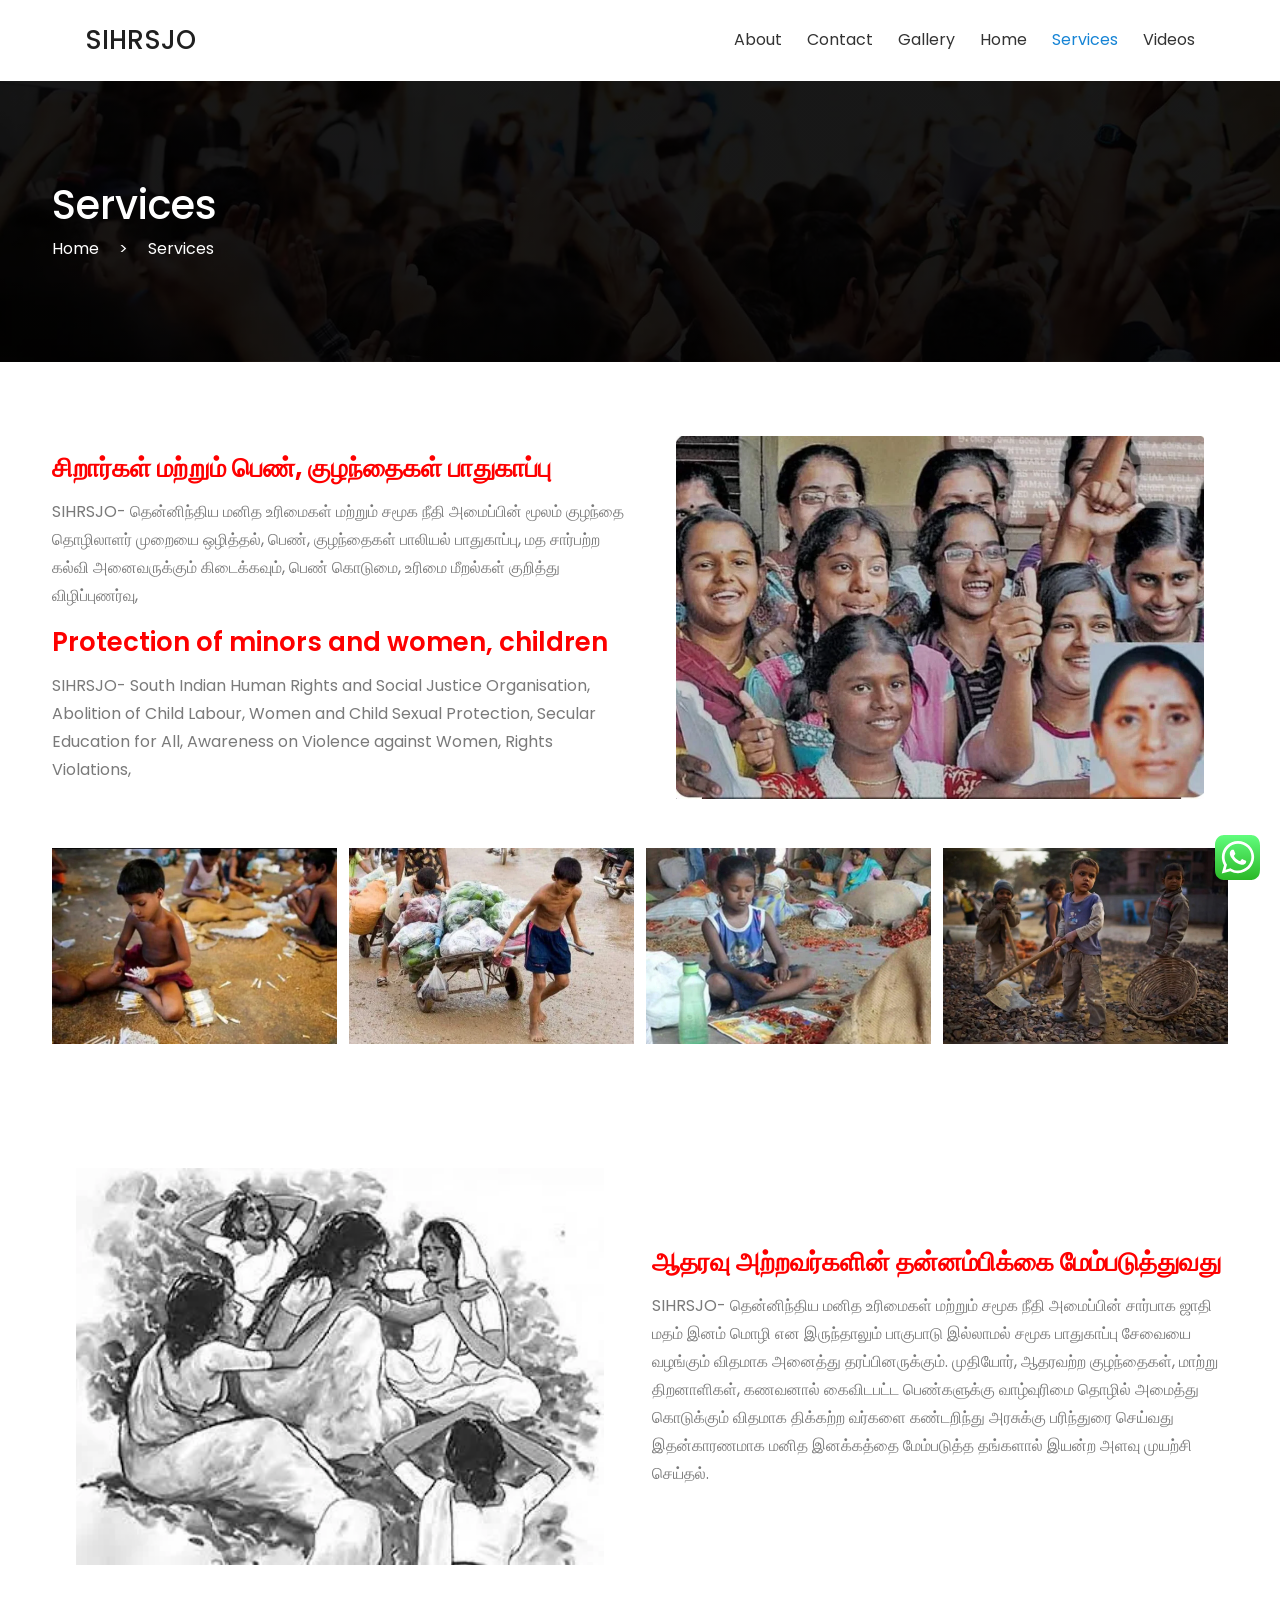
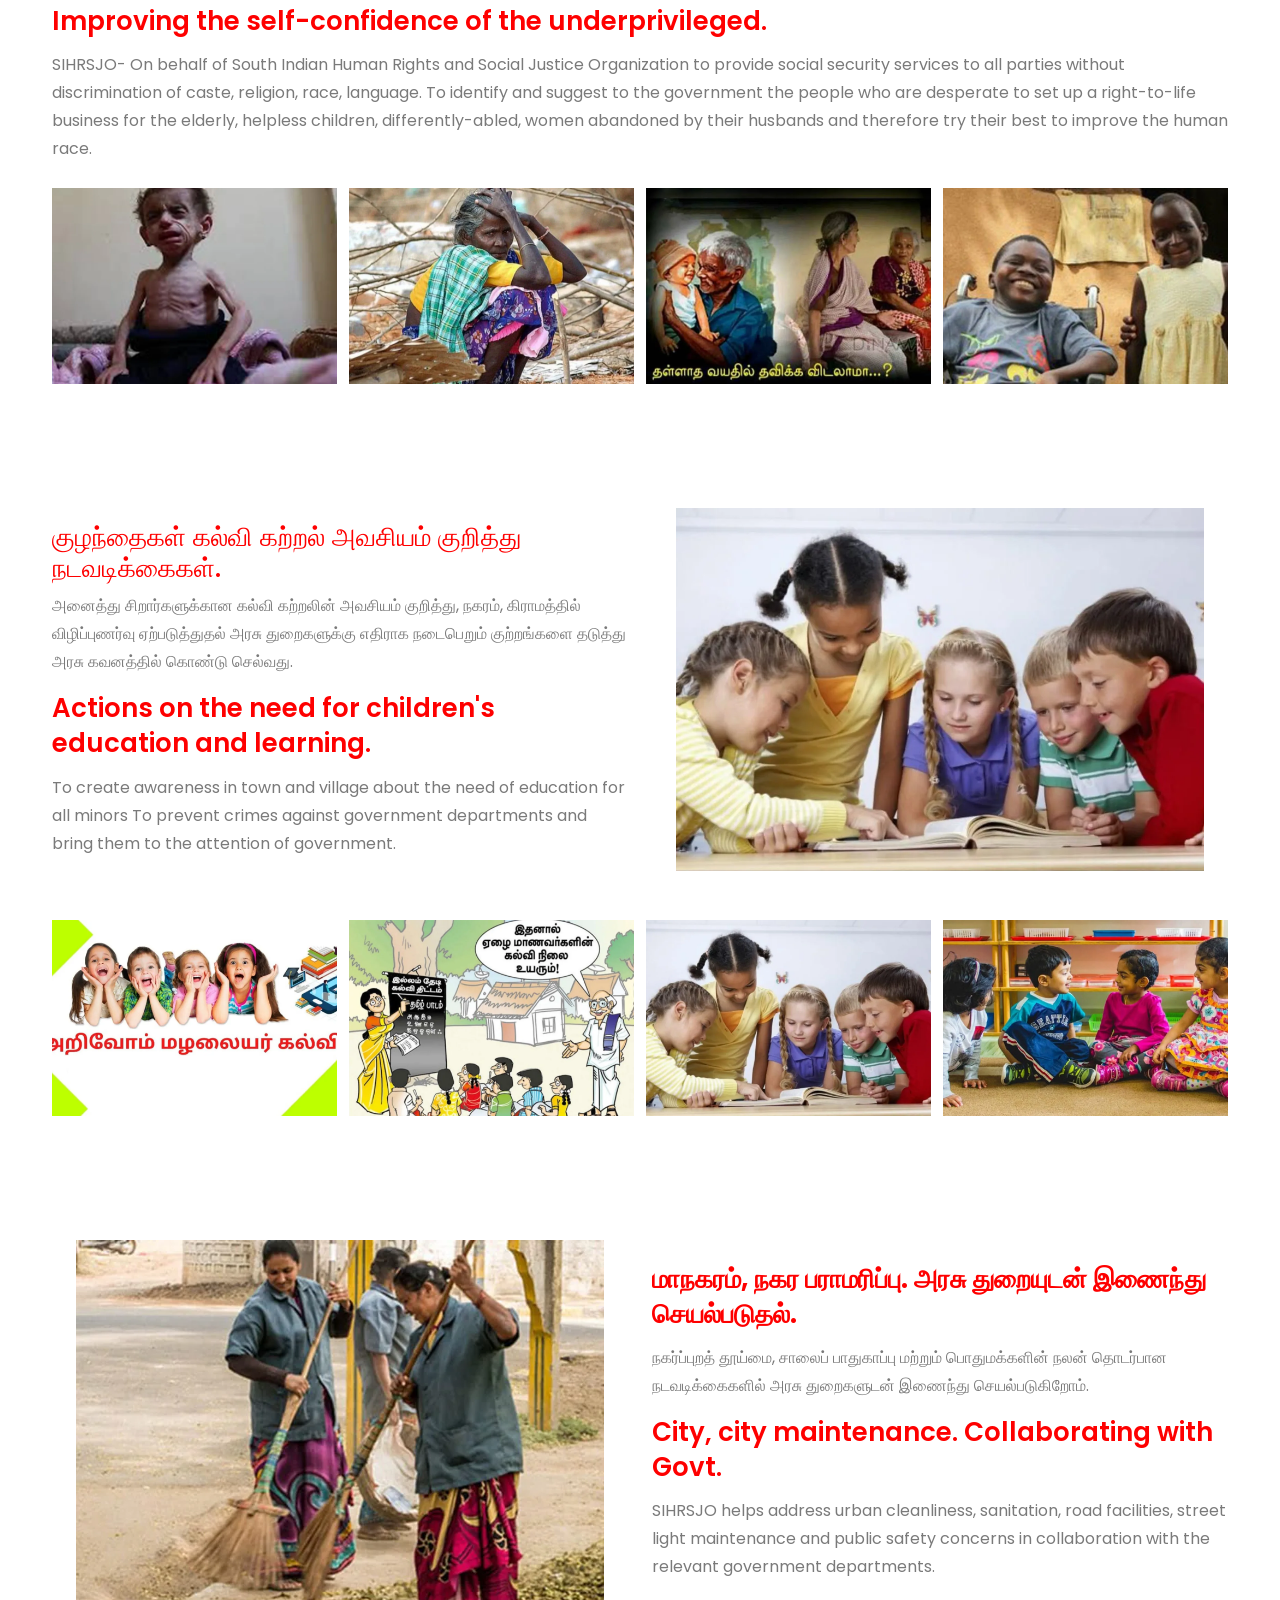
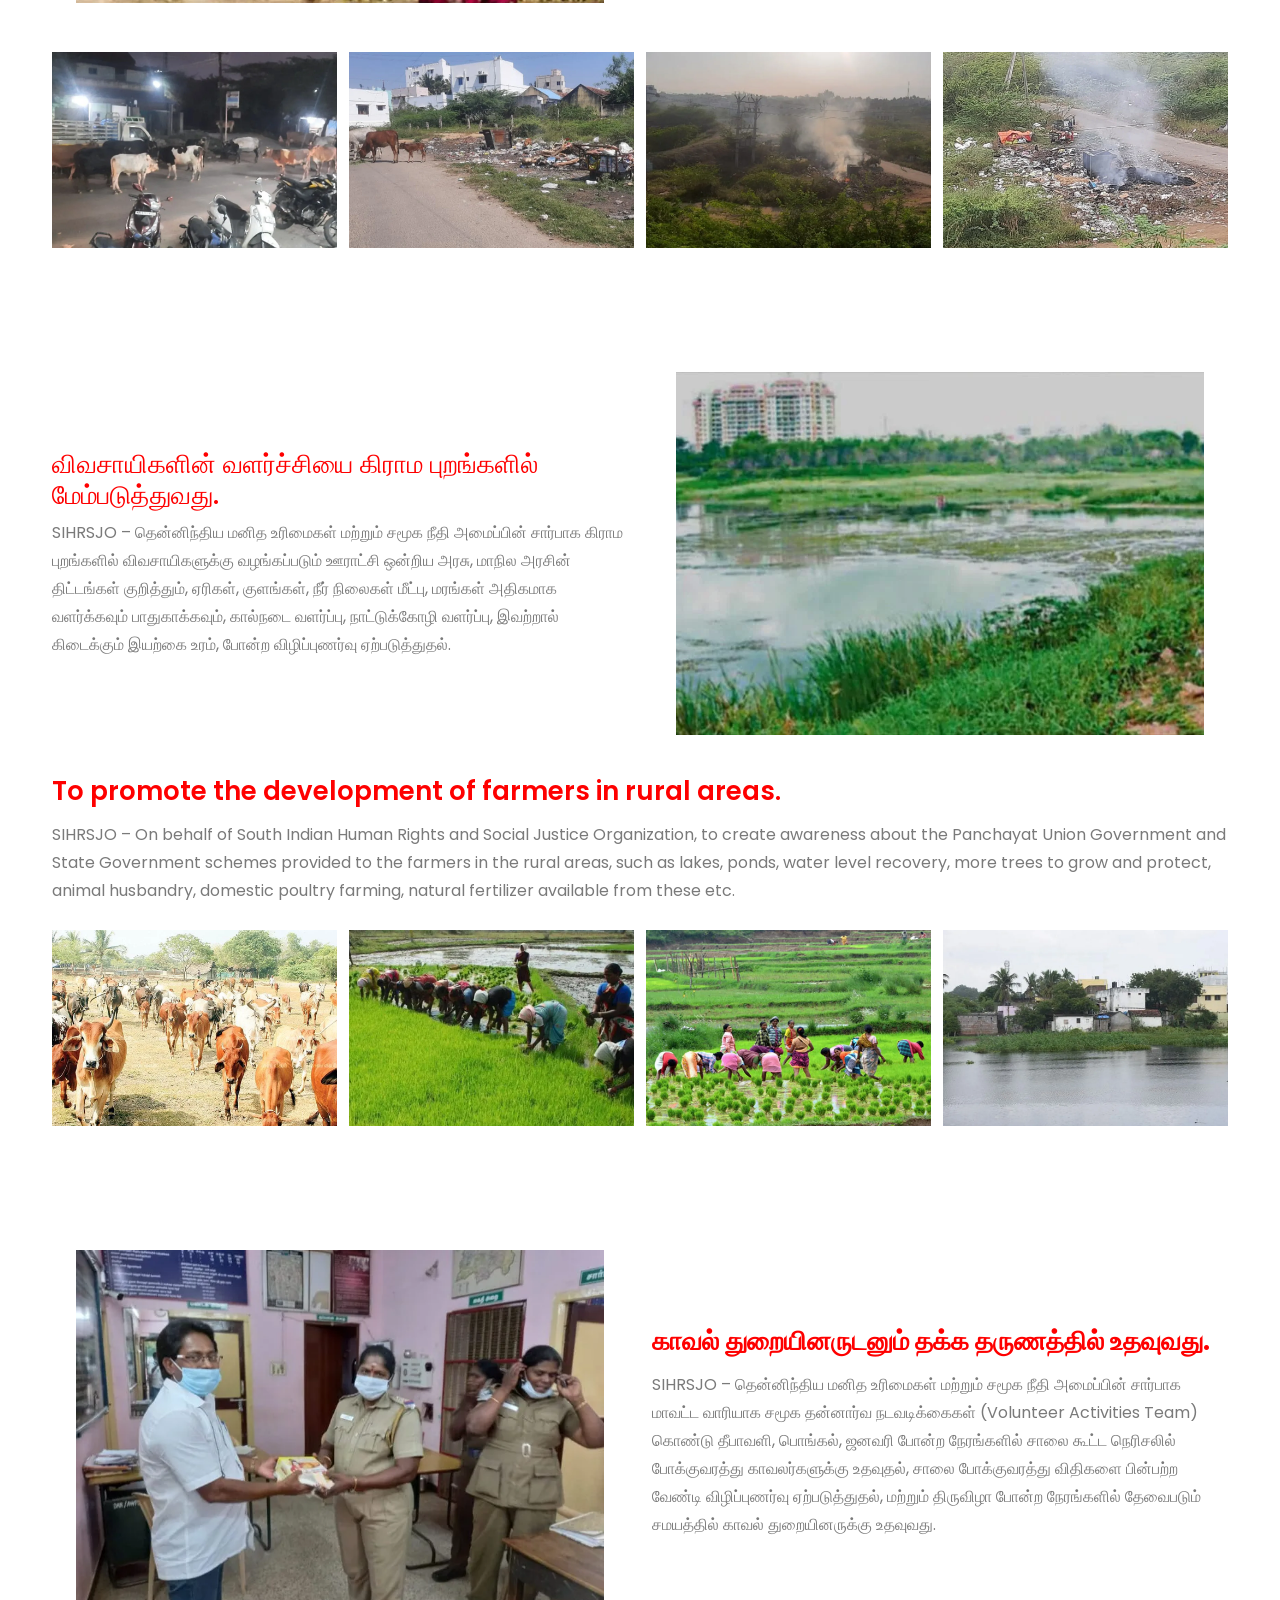
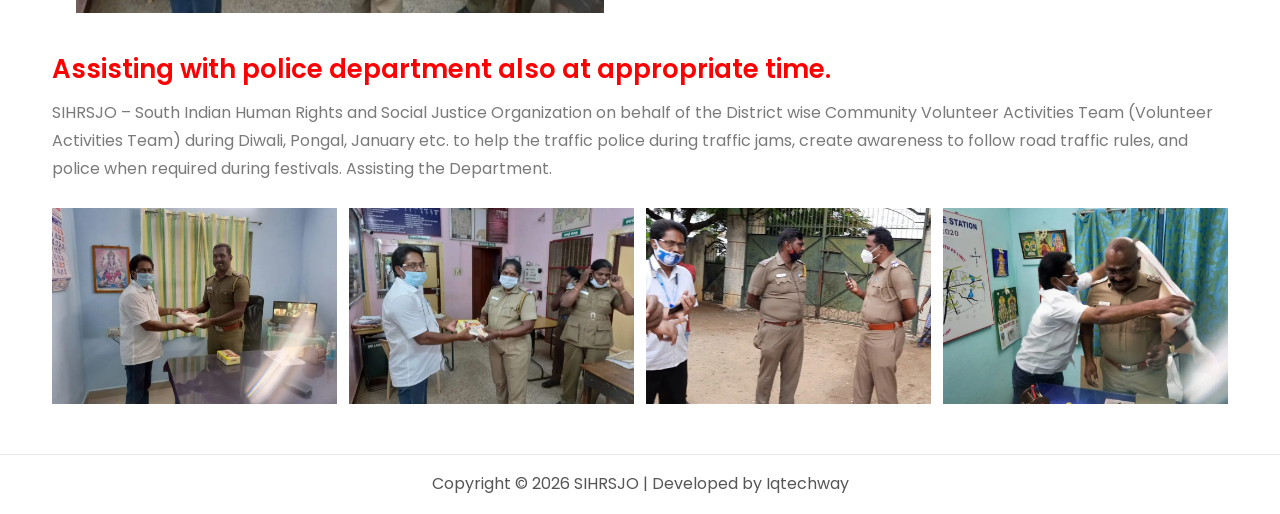
<file: services.html>
<!DOCTYPE html>
<html lang="en">

<head>
    <meta charset="UTF-8" />
      <meta name="viewport" content="width=device-width, initial-scale=1.0, maximum-scale=1.0, user-scalable=no">
    <meta name="description"
        content="South Indian Human Rights and Social Justice Organization — People Helping People." />
    <title>Services – SIHRSJO | South Indian Human Rights and Social Justice Organization</title>
    <link rel="shortcut icon" href="assets/images/favicon.ico" type="image/x-icon">
    <link href="https://cdn.jsdelivr.net/npm/bootstrap@5.3.3/dist/css/bootstrap.min.css" rel="stylesheet"
        integrity="sha384-QWTKZyjpPEjISv5WaRU9OFeRpok6YctnYmDr5pNlyT2bRjXh0JMhjY6hW+ALEwIH" crossorigin="anonymous" />
    <link rel="stylesheet" href="assets/css/aos.css" />
    <link rel="stylesheet" href="assets/css/bootstrap.min.css" />
    <link rel="stylesheet" href="assets/css/main.css" />
    <link rel="stylesheet" href="https://cdn.jsdelivr.net/npm/swiper@11/swiper-bundle.min.css">
</head>

<body>
    <header class="site-header">
        <a class="brand" href="index.html">SIHRSJO</a>
        <button class="menu-toggle" aria-label="Toggle navigation" aria-expanded="false">☰</button>
        <nav class="nav" aria-label="Main navigation">
            <a href="about-us.html">About</a>
            <a href="contact-us.html">Contact</a>
            <a href="gallery.html">Gallery</a>
            <a href="index.html">Home</a>
            <a class="active" href="services.html">Services</a>
            <a href="videos.html">Videos</a>
        </nav>
    </header>

    <main>
        <section class="breadcrumbs services">
            <div class="container">
                <h2>Services</h2>
                <p><a href="index.html">Home</a> <span class="px-3">></span> Services</p>
            </div>
        </section>
        <section class="container">
            <!-- Service 1 -->
            <section class="service-section">
                <div class="row align-items-center">
                    <div class="col-lg-6">
                        <div class="service-copy">
                            <h2 lang="ta">சிறார்கள் மற்றும் பெண், குழந்தைகள் பாதுகாப்பு</h2>
                            <p lang="ta">
                                SIHRSJO- தென்னிந்திய மனித உரிமைகள் மற்றும் சமூக நீதி அமைப்பின் மூலம் குழந்தை தொழிலாளர்
                                முறையை ஒழித்தல், பெண், குழந்தைகள் பாலியல் பாதுகாப்பு, மத சார்பற்ற கல்வி அனைவருக்கும்
                                கிடைக்கவும், பெண் கொடுமை, உரிமை மீறல்கள் குறித்து விழிப்புணர்வு,
                            </p>
                            <h3>Protection of minors and women, children</h3>
                            <p>
                                SIHRSJO- South Indian Human Rights and Social Justice Organisation, Abolition of Child
                                Labour, Women and Child Sexual Protection, Secular Education for All, Awareness on
                                Violence against Women, Rights Violations,
                            </p>
                        </div>
                    </div>
                    <div class="col-lg-6">
                        <div class="service-feature p-lg-4">
                            <img src="assets/images/services-main.webp" alt="Community support programme">
                        </div>
                    </div>
                </div>

                <div class="service-gallery">
                    <div class="swiper service-swiper">
                        <div class="swiper-wrapper">
                            <div class="swiper-slide">
                                <img src="assets/images/services-1-1.webp" alt="Child protection activity 1">
                            </div>
                            <div class="swiper-slide">
                                <img src="assets/images/services-1-2.webp" alt="Child protection activity 2">
                            </div>
                            <div class="swiper-slide">
                                <img src="assets/images/services-1-3.webp" alt="Child protection activity 3">
                            </div>
                            <div class="swiper-slide">
                                <img src="assets/images/services-1-4.webp" alt="Child protection activity 4">
                            </div>
                        </div>
                        <div class="swiper-button-prev"></div>
                        <div class="swiper-button-next"></div>
                    </div>
                </div>
            </section>

            <!-- Service 2 -->
            <section class="service-section">
                <div class="row align-items-center">
                    <div class="col-lg-6">
                        <div class="service-feature p-lg-4">
                            <img src="assets/images/services-main-2.webp" alt="Community support programme">
                        </div>
                    </div>
                    <div class="col-lg-6">
                        <div class="service-copy">
                            <h2 lang="ta">ஆதரவு அற்றவர்களின் தன்னம்பிக்கை மேம்படுத்துவது</h2>
                            <p lang="ta">
                                SIHRSJO- தென்னிந்திய மனித உரிமைகள் மற்றும் சமூக நீதி அமைப்பின் சார்பாக ஜாதி மதம் இனம்
                                மொழி
                                என இருந்தாலும் பாகுபாடு இல்லாமல் சமூக பாதுகாப்பு சேவையை வழங்கும் விதமாக அனைத்து
                                தரப்பினருக்கும். முதியோர், ஆதரவற்ற குழந்தைகள், மாற்று திறனாளிகள், கணவனால் கைவிடபட்ட
                                பெண்களுக்கு வாழ்வுரிமை தொழில் அமைத்து கொடுக்கும் விதமாக திக்கற்ற வர்களை கண்டறிந்து
                                அரசுக்கு
                                பரிந்துரை செய்வது இதன்காரணமாக மனித இனக்கத்தை மேம்படுத்த தங்களால் இயன்ற அளவு முயற்சி
                                செய்தல்.
                            </p>
                        </div>
                    </div>
                    <div class="col-12">
                        <h3>Improving the self-confidence of the underprivileged.</h3>
                        <p>
                            SIHRSJO- On behalf of South Indian Human Rights and Social Justice Organization to provide
                            social security services to all parties without discrimination of caste, religion, race,
                            language. To identify and suggest to the government the people who are desperate to set up a
                            right-to-life business for the elderly, helpless children, differently-abled, women
                            abandoned by their husbands and therefore try their best to improve the human race.
                        </p>
                    </div>
                </div>
                <div class="service-gallery">
                    <div class="swiper service-swiper">
                        <div class="swiper-wrapper">
                            <div class="swiper-slide">
                                <img src="assets/images/services-2-1.webp" alt="Community support 1">
                            </div>
                            <div class="swiper-slide">
                                <img src="assets/images/services-2-2.webp" alt="Community support 2">
                            </div>
                            <div class="swiper-slide">
                                <img src="assets/images/services-2-3.webp" alt="Community support 3">
                            </div>
                            <div class="swiper-slide">
                                <img src="assets/images/services-2-4.webp" alt="Community support 4">
                            </div>
                        </div>
                        <div class="swiper-button-prev"></div>
                        <div class="swiper-button-next"></div>
                    </div>
                </div>
            </section>

            <!-- Service 3 -->
            <section class="service-section">
                <div class="row align-items-center">
                    <div class="col-lg-6">
                        <h2 lang="ta">
                            குழந்தைகள் கல்வி கற்றல் அவசியம் குறித்து நடவடிக்கைகள்.
                        </h2>
                        <p lang="ta">
                            அனைத்து சிறார்களுக்கான கல்வி கற்றலின் அவசியம் குறித்து, நகரம், கிராமத்தில் விழிப்புணர்வு
                            ஏற்படுத்துதல் அரசு துறைகளுக்கு எதிராக நடைபெறும் குற்றங்களை தடுத்து அரசு கவனத்தில் கொண்டு
                            செல்வது.
                        </p>
                        <h3>Actions on the need for children's education and learning.</h3>
                        <p>
                            To create awareness in town and village about the need of education for all minors To
                            prevent
                            crimes against government departments and bring them to the attention of government.
                        </p>
                    </div>
                    <div class="col-lg-6">
                        <div class="service-feature p-lg-4">
                            <img src="assets/images/services-main-3.webp" alt="Community support programme">
                        </div>
                    </div>
                </div>

                <div class="service-gallery">
                    <div class="swiper service-swiper">
                        <div class="swiper-wrapper">
                            <div class="swiper-slide">
                                <img src="assets/images/services-3-1.webp" alt="Children's education 1">
                            </div>
                            <div class="swiper-slide">
                                <img src="assets/images/services-3-2.webp" alt="Children's education 2">
                            </div>
                            <div class="swiper-slide">
                                <img src="assets/images/services-3-3.webp" alt="Children's education 3">
                            </div>
                            <div class="swiper-slide">
                                <img src="assets/images/services-3-4.webp" alt="Children's education 4">
                            </div>
                        </div>
                        <div class="swiper-button-prev"></div>
                        <div class="swiper-button-next"></div>
                    </div>
                </div>
            </section>

            <!-- Service 4 -->
            <section class="service-section">
                <div class="row align-items-center">
                    <div class="col-lg-6">
                        <div class="service-feature p-lg-4">
                            <img src="assets/images/services-main-4.webp" alt="City maintenance and public service">
                        </div>
                    </div>

                    <div class="col-lg-6">
                        <div class="service-copy">
                            <h2 lang="ta">
                                மாநகரம், நகர பராமரிப்பு.
                                அரசு துறையுடன் இணைந்து செயல்படுதல்.
                            </h2>
                            <p lang="ta">
                                நகர்ப்புறத் தூய்மை, சாலைப் பாதுகாப்பு மற்றும்
                                பொதுமக்களின் நலன் தொடர்பான நடவடிக்கைகளில்
                                அரசு துறைகளுடன் இணைந்து செயல்படுகிறோம்.
                            </p>
                            <h3>City, city maintenance. Collaborating with Govt.</h3>
                            <p>
                                SIHRSJO helps address urban cleanliness, sanitation,
                                road facilities, street light maintenance and
                                public safety concerns in collaboration with
                                the relevant government departments.
                            </p>
                        </div>
                    </div>
                </div>

                <div class="service-gallery">
                    <div class="swiper service-swiper">
                        <div class="swiper-wrapper">
                            <div class="swiper-slide">
                                <img src="assets/images/services-4-1.webp" alt="City maintenance 1">
                            </div>
                            <div class="swiper-slide">
                                <img src="assets/images/services-4-2.webp" alt="City maintenance 2">
                            </div>
                            <div class="swiper-slide">
                                <img src="assets/images/services-4-3.webp" alt="City maintenance 3">
                            </div>
                            <div class="swiper-slide">
                                <img src="assets/images/services-4-4.webp" alt="City maintenance 4">
                            </div>
                        </div>
                        <div class="swiper-button-prev"></div>
                        <div class="swiper-button-next"></div>
                    </div>
                </div>
            </section>

            <!-- Service 5 -->
            <section class="service-section">
                <div class="row align-items-center">
                    <div class="col-lg-6">
                        <h2 lang="ta">
                            விவசாயிகளின் வளர்ச்சியை கிராம புறங்களில் மேம்படுத்துவது.
                        </h2>
                        <p lang="ta">
                            SIHRSJO – தென்னிந்திய மனித உரிமைகள் மற்றும் சமூக நீதி அமைப்பின் சார்பாக கிராம புறங்களில்
                            விவசாயிகளுக்கு வழங்கப்படும் ஊராட்சி ஒன்றிய அரசு, மாநில அரசின் திட்டங்கள் குறித்தும், ஏரிகள்,
                            குளங்கள், நீர் நிலைகள் மீட்பு, மரங்கள் அதிகமாக வளர்க்கவும் பாதுகாக்கவும், கால்நடை வளர்ப்பு,
                            நாட்டுக்கோழி வளர்ப்பு, இவற்றால் கிடைக்கும் இயற்கை உரம், போன்ற விழிப்புணர்வு ஏற்படுத்துதல்.
                        </p>
                    </div>
                    <div class="col-lg-6">
                        <div class="service-feature p-lg-4">
                            <img src="assets/images/services-main-5.webp" alt="City maintenance and public service">
                        </div>
                    </div>
                    <div class="col-lg-12">
                        <h3>To promote the development of farmers in rural areas.</h3>
                        <p>
                            SIHRSJO – On behalf of South Indian Human Rights and Social Justice Organization, to create
                            awareness about the Panchayat Union Government and State Government schemes provided to the
                            farmers in the rural areas, such as lakes, ponds, water level recovery, more trees to grow
                            and protect, animal husbandry, domestic poultry farming, natural fertilizer available from
                            these etc.
                        </p>
                    </div>
                </div>

                <div class="service-gallery">
                    <div class="swiper service-swiper">
                        <div class="swiper-wrapper">
                            <div class="swiper-slide">
                                <img src="assets/images/services-5-1.webp" alt="Rural development 1">
                            </div>
                            <div class="swiper-slide">
                                <img src="assets/images/services-5-2.webp" alt="Rural development 2">
                            </div>
                            <div class="swiper-slide">
                                <img src="assets/images/services-5-3.webp" alt="Rural development 3">
                            </div>
                            <div class="swiper-slide">
                                <img src="assets/images/services-5-4.webp" alt="Rural development 4">
                            </div>
                        </div>
                        <div class="swiper-button-prev"></div>
                        <div class="swiper-button-next"></div>
                    </div>
                </div>
            </section>

            <!-- Service 6 -->
            <section class="service-section">
                <div class="row align-items-center">
                    <div class="col-lg-6">
                        <div class="service-feature p-lg-4">
                            <img src="assets/images/services-main-6.webp" alt="Police department community assistance">
                        </div>
                    </div>
                    <div class="col-lg-6">
                        <div class="service-copy">
                            <h2 lang="ta">
                                காவல் துறையினருடனும் தக்க தருணத்தில் உதவுவது.
                            </h2>
                            <p lang="ta">
                                SIHRSJO – தென்னிந்திய மனித உரிமைகள் மற்றும் சமூக நீதி அமைப்பின் சார்பாக மாவட்ட வாரியாக
                                சமூக
                                தன்னார்வ நடவடிக்கைகள் (Volunteer Activities Team) கொண்டு தீபாவளி, பொங்கல், ஜனவரி போன்ற
                                நேரங்களில் சாலை கூட்ட நெரிசலில் போக்குவரத்து காவலர்களுக்கு உதவுதல், சாலை போக்குவரத்து
                                விதிகளை பின்பற்ற வேண்டி விழிப்புணர்வு ஏற்படுத்துதல், மற்றும் திருவிழா போன்ற நேரங்களில்
                                தேவைபடும் சமயத்தில் காவல் துறையினருக்கு உதவுவது.
                            </p>
                        </div>
                    </div>
                    <div class="col-lg-12">
                        <h3>Assisting with police department also at appropriate time.</h3>
                        <p>
                            SIHRSJO – South Indian Human Rights and Social Justice Organization on behalf of the
                            District wise Community Volunteer Activities Team (Volunteer Activities Team) during Diwali,
                            Pongal, January etc. to help the traffic police during traffic jams, create awareness to
                            follow road traffic rules, and police when required during festivals. Assisting the
                            Department.
                        </p>
                    </div>
                </div>

                <div class="service-gallery">
                    <div class="swiper service-swiper">
                        <div class="swiper-wrapper">
                            <div class="swiper-slide">
                                <img src="assets/images/services-6-1.webp" alt="Police assistance 1">
                            </div>
                            <div class="swiper-slide">
                                <img src="assets/images/services-6-2.webp" alt="Police assistance 2">
                            </div>
                            <div class="swiper-slide">
                                <img src="assets/images/services-6-3.webp" alt="Police assistance 3">
                            </div>
                            <div class="swiper-slide">
                                <img src="assets/images/services-6-4.webp" alt="Police assistance 4">
                            </div>
                        </div>
                        <div class="swiper-button-prev"></div>
                        <div class="swiper-button-next"></div>
                    </div>
                </div>
            </section>

        </section>
    </main>
    <a class="whatsapp" href="https://api.whatsapp.com/send/?phone=918122767606&text&type=phone_number&app_absent=0"
        aria-label="Contact us on WhatsApp" target="_blank">
        <svg style="pointer-events:none; display:block;" viewBox="0 0 1024 1024">
            <defs>
                <path id="htwasqicona-chat"
                    d="M1023.941 765.153c0 5.606-.171 17.766-.508 27.159-.824 22.982-2.646 52.639-5.401 66.151-4.141 20.306-10.392 39.472-18.542 55.425-9.643 18.871-21.943 35.775-36.559 50.364-14.584 14.56-31.472 26.812-50.315 36.416-16.036 8.172-35.322 14.426-55.744 18.549-13.378 2.701-42.812 4.488-65.648 5.3-9.402.336-21.564.505-27.15.505l-504.226-.081c-5.607 0-17.765-.172-27.158-.509-22.983-.824-52.639-2.646-66.152-5.4-20.306-4.142-39.473-10.392-55.425-18.542-18.872-9.644-35.775-21.944-50.364-36.56-14.56-14.584-26.812-31.471-36.415-50.314-8.174-16.037-14.428-35.323-18.551-55.744-2.7-13.378-4.487-42.812-5.3-65.649-.334-9.401-.503-21.563-.503-27.148l.08-504.228c0-5.607.171-17.766.508-27.159.825-22.983 2.646-52.639 5.401-66.151 4.141-20.306 10.391-39.473 18.542-55.426C34.154 93.24 46.455 76.336 61.07 61.747c14.584-14.559 31.472-26.812 50.315-36.416 16.037-8.172 35.324-14.426 55.745-18.549 13.377-2.701 42.812-4.488 65.648-5.3 9.402-.335 21.565-.504 27.149-.504l504.227.081c5.608 0 17.766.171 27.159.508 22.983.825 52.638 2.646 66.152 5.401 20.305 4.141 39.472 10.391 55.425 18.542 18.871 9.643 35.774 21.944 50.363 36.559 14.559 14.584 26.812 31.471 36.415 50.315 8.174 16.037 14.428 35.323 18.551 55.744 2.7 13.378 4.486 42.812 5.3 65.649.335 9.402.504 21.564.504 27.15l-.082 504.226z">
                </path>
            </defs>
            <linearGradient id="htwasqiconb-chat" gradientUnits="userSpaceOnUse" x1="512.001" y1=".978" x2="512.001"
                y2="1025.023">
                <stop offset="0" stop-color="#61fd7d"></stop>
                <stop offset="1" stop-color="#2bb826"></stop>
            </linearGradient>
            <use xlink:href="#htwasqicona-chat" overflow="visible" style="fill: url(#htwasqiconb-chat)"
                fill="url(#htwasqiconb-chat)"></use>
            <g>
                <path style="fill: #FFFFFF;" fill="#FFF"
                    d="M783.302 243.246c-69.329-69.387-161.529-107.619-259.763-107.658-202.402 0-367.133 164.668-367.214 367.072-.026 64.699 16.883 127.854 49.017 183.522l-52.096 190.229 194.665-51.047c53.636 29.244 114.022 44.656 175.482 44.682h.151c202.382 0 367.128-164.688 367.21-367.094.039-98.087-38.121-190.319-107.452-259.706zM523.544 808.047h-.125c-54.767-.021-108.483-14.729-155.344-42.529l-11.146-6.612-115.517 30.293 30.834-112.592-7.259-11.544c-30.552-48.579-46.688-104.729-46.664-162.379.066-168.229 136.985-305.096 305.339-305.096 81.521.031 158.154 31.811 215.779 89.482s89.342 134.332 89.312 215.859c-.066 168.243-136.984 305.118-305.209 305.118zm167.415-228.515c-9.177-4.591-54.286-26.782-62.697-29.843-8.41-3.062-14.526-4.592-20.645 4.592-6.115 9.182-23.699 29.843-29.053 35.964-5.352 6.122-10.704 6.888-19.879 2.296-9.176-4.591-38.74-14.277-73.786-45.526-27.275-24.319-45.691-54.359-51.043-63.543-5.352-9.183-.569-14.146 4.024-18.72 4.127-4.109 9.175-10.713 13.763-16.069 4.587-5.355 6.117-9.183 9.175-15.304 3.059-6.122 1.529-11.479-.765-16.07-2.293-4.591-20.644-49.739-28.29-68.104-7.447-17.886-15.013-15.466-20.645-15.747-5.346-.266-11.469-.322-17.585-.322s-16.057 2.295-24.467 11.478-32.113 31.374-32.113 76.521c0 45.147 32.877 88.764 37.465 94.885 4.588 6.122 64.699 98.771 156.741 138.502 21.892 9.45 38.982 15.094 52.308 19.322 21.98 6.979 41.982 5.995 57.793 3.634 17.628-2.633 54.284-22.189 61.932-43.615 7.646-21.427 7.646-39.791 5.352-43.617-2.294-3.826-8.41-6.122-17.585-10.714z">
                </path>
            </g>
        </svg>
    </a>
    <footer>
        Copyright © 2026 SIHRSJO | Developed by
        <a href="https://www.iqtechway.com/" target="_blank">Iqtechway</a>
    </footer>

    <script src="https://cdn.jsdelivr.net/npm/bootstrap@5.3.3/dist/js/bootstrap.bundle.min.js"
        integrity="sha384-YvpcrYf0tY3lHB60NNkmXc5s9fDVZLESaAA55NDzOxhy9GkcIdslK1eN7N6jIeHz"
        crossorigin="anonymous"></script>
    <script src="assets/js/jquery-3-6-0.min.js"></script>
    <script src="assets/js/aos.js"></script>
    <script src="assets/js/bootstrap.min.js"></script>
    <script src="https://cdn.jsdelivr.net/npm/swiper@11/swiper-bundle.min.js"></script>

    <script>
        const menuButton = document.querySelector('.menu-toggle');
        const nav = document.querySelector('.nav');
        menuButton?.addEventListener('click', () => {
            const expanded = menuButton.getAttribute('aria-expanded') === 'true';
            menuButton.setAttribute('aria-expanded', String(!expanded));
            nav?.classList.toggle('open', !expanded);
        });
        nav?.querySelectorAll('a').forEach((link) => {
            link.addEventListener('click', () => {
                nav.classList.remove('open');
                menuButton?.setAttribute('aria-expanded', 'false');
            });
        });

    </script>

    <script>
        document.querySelectorAll(".service-swiper").forEach((slider) => {
            new Swiper(slider, {
                loop: true,
                loopAdditionalSlides: 4,
                loopPreventsSliding: false,
                speed: 500,
                spaceBetween: 12,
                slidesPerView: 4,

                navigation: {
                    nextEl: slider.querySelector(".swiper-button-next"),
                    prevEl: slider.querySelector(".swiper-button-prev")
                },

                breakpoints: {
                    0: {
                        slidesPerView: 2,
                        spaceBetween: 8
                    },
                    480: {
                        slidesPerView: 3,
                        spaceBetween: 10
                    },
                    768: {
                        slidesPerView: 4,
                        spaceBetween: 12
                    }
                }
            });
        });
    </script>

</body>

</html>
</file>
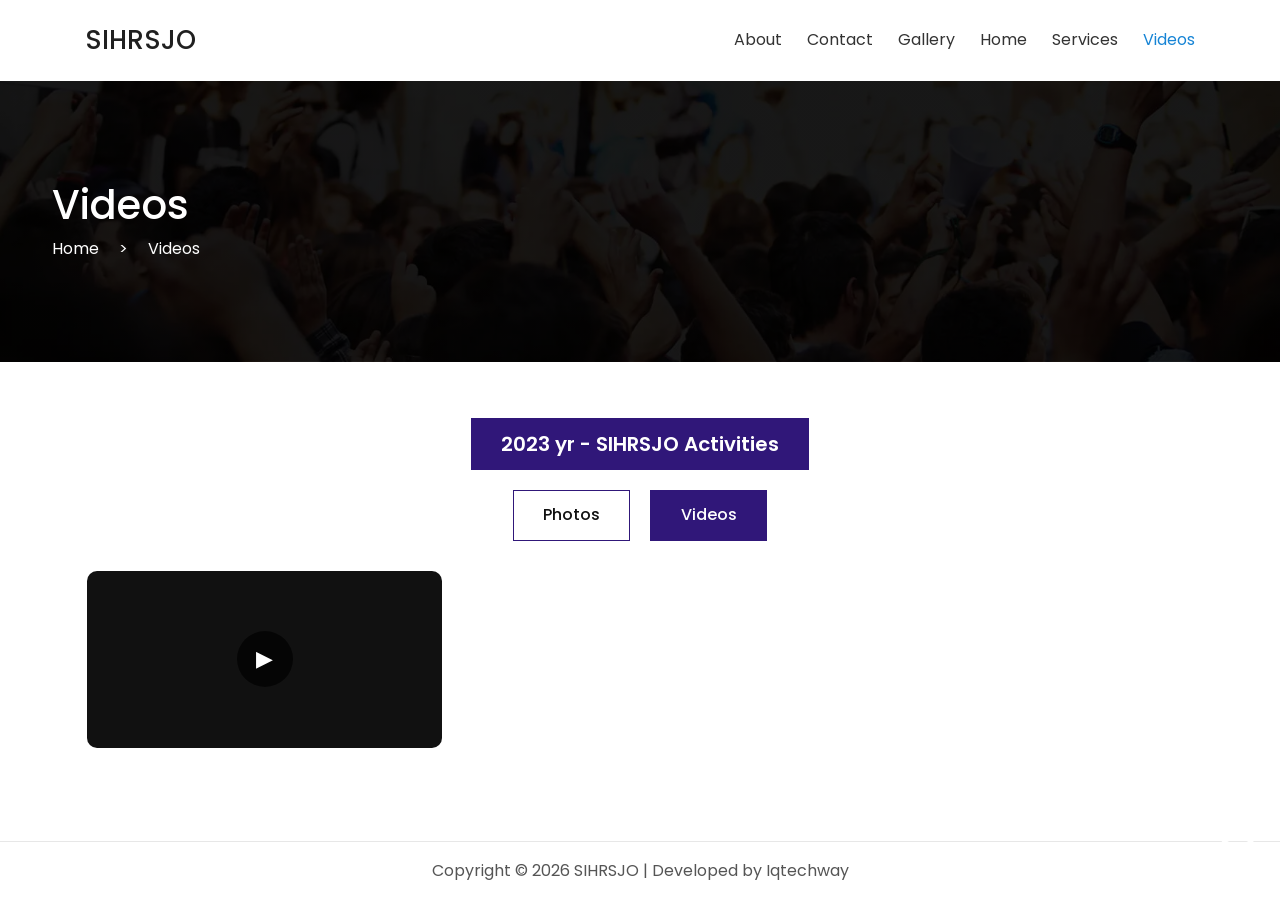
<file: videos.html>
<!DOCTYPE html>
<html lang="en">

<head>
    <meta charset="UTF-8">
    <meta name="viewport" content="width=device-width, initial-scale=1.0, maximum-scale=1.0, user-scalable=no">
    <meta name="description"
        content="South Indian Human Rights and Social Justice Organization — People Helping People.">

    <title>Videos – SIHRSJO | South Indian Human Rights and Social Justice Organization</title>

    <link rel="shortcut icon" href="assets/images/favicon.ico" type="image/x-icon">

    <link href="https://cdn.jsdelivr.net/npm/bootstrap@5.3.3/dist/css/bootstrap.min.css" rel="stylesheet">

    <link rel="stylesheet" href="assets/css/aos.css">
    <link rel="stylesheet" href="assets/css/bootstrap.min.css">
    <link rel="stylesheet" href="assets/css/main.css">
</head>

<body>

    <!-- HEADER -->
    <header class="site-header">
        <a class="brand" href="index.html">SIHRSJO</a>

        <button class="menu-toggle" aria-label="Toggle navigation" aria-expanded="false">
            ☰
        </button>

        <nav class="nav" aria-label="Main navigation">
            <a href="about-us.html">About</a>
            <a href="contact-us.html">Contact</a>
            <a href="gallery.html">Gallery</a>
            <a href="index.html">Home</a>
            <a href="services.html">Services</a>
            <a class="active" href="videos.html">Videos</a>
        </nav>
    </header>

    <main>

        <!-- BREADCRUMBS -->
        <section class="breadcrumbs services">
            <div class="container">
                <h2>Videos</h2>
                <p>
                    <a href="index.html">Home</a>
                    <span class="px-3">&gt;</span>
                    Videos
                </p>
            </div>
        </section>

        <!-- VIDEO GALLERY -->
        <div class="container py-5">
            <section class="gallery-section">
                <div class="gallery-year-heading">
                    <h2>2023 yr - SIHRSJO Activities</h2>
                </div>
                <div class="gallery-tabs" role="navigation" aria-label="Gallery navigation">
                    <a href="gallery.html" class="gallery-tab">Photos</a>
                    <a href="videos.html" class="gallery-tab active" aria-current="page">Videos</a>
                </div>
                <div class="gallery-panel active" id="videosPanel">
                    <div class="gallery-video-grid">
                        <button class="video-gallery-item" type="button"
                            data-video="assets/images/gallery/videos/video-1.mp4" aria-label="Play video 1">
                            <video preload="metadata" muted playsinline>
                                <source src="assets/images/gallery/videos/video-1.mp4" type="video/mp4">
                            </video>
                            <span class="video-play-icon" aria-hidden="true">▶</span>
                        </button>
                        <!-- Add more video cards here -->
                    </div>
                </div>
            </section>
        </div>
        <!-- VIDEO LIGHTBOX -->
        <div class="video-lightbox" id="videoLightbox" hidden>
            <button type="button" class="video-lightbox-close" aria-label="Close video">&times;</button>
            <button type="button" class="video-lightbox-prev" aria-label="Previous video">&#10094;</button>
            <div class="video-lightbox-content">
                <video id="lightboxVideo" controls playsinline></video>
                <p id="videoCounter"></p>
            </div>
            <button type="button" class="video-lightbox-next" aria-label="Next video">&#10095;</button>
        </div>
    </main>

    <!-- WHATSAPP BUTTON -->
    <a class="whatsapp" href="https://api.whatsapp.com/send/?phone=918122767606&text&type=phone_number&app_absent=0"
        aria-label="Contact us on WhatsApp" target="_blank" rel="noopener noreferrer">
        <svg viewBox="0 0 24 24" width="45" height="45" fill="currentColor" aria-hidden="true">
            <path
                d="M20.52 3.48A11.82 11.82 0 0 0 12.08 0C5.52 0 .18 5.34.18 11.9c0 2.1.55 4.16 1.6 5.98L.08 24l6.27-1.64a11.9 11.9 0 0 0 5.73 1.46h.01c6.56 0 11.9-5.34 11.9-11.9 0-3.17-1.23-6.15-3.47-8.44ZM12.09 21.8h-.01a9.9 9.9 0 0 1-5.04-1.38l-.36-.21-3.72.97.99-3.63-.24-.37a9.84 9.84 0 0 1-1.52-5.28c0-5.46 4.44-9.9 9.9-9.9 2.64 0 5.13 1.03 7 2.9a9.84 9.84 0 0 1 2.9 7c0 5.46-4.44 9.9-9.9 9.9Zm5.43-7.42c-.3-.15-1.76-.87-2.03-.97-.27-.1-.47-.15-.67.15-.2.3-.77.97-.94 1.17-.17.2-.35.22-.65.07-.3-.15-1.26-.46-2.4-1.47-.88-.78-1.48-1.75-1.66-2.05-.17-.3-.02-.46.13-.61.13-.13.3-.35.45-.52.15-.17.2-.3.3-.5.1-.2.05-.38-.03-.53-.07-.15-.67-1.62-.92-2.22-.24-.58-.48-.5-.67-.51h-.57c-.2 0-.52.07-.79.37-.27.3-1.04 1.02-1.04 2.49 0 1.47 1.07 2.89 1.22 3.09.15.2 2.1 3.21 5.08 4.5.71.31 1.27.49 1.7.63.71.23 1.36.2 1.87.12.57-.08 1.76-.72 2.01-1.42.25-.7.25-1.3.17-1.42-.07-.12-.27-.2-.57-.35Z" />
        </svg>
    </a>

    <!-- FOOTER -->
    <footer>
        Copyright © 2026 SIHRSJO | Developed by
        <a href="https://www.iqtechway.com/" target="_blank" rel="noopener noreferrer">
            Iqtechway
        </a>
    </footer>

    <!-- SCRIPTS -->
    <script src="https://cdn.jsdelivr.net/npm/bootstrap@5.3.3/dist/js/bootstrap.bundle.min.js"></script>

    <script src="assets/js/jquery-3-6-0.min.js"></script>
    <script src="assets/js/aos.js"></script>
    <script src="assets/js/bootstrap.min.js"></script>

    <!-- MOBILE NAVIGATION -->
    <script>
        const menuButton = document.querySelector(".menu-toggle");
        const nav = document.querySelector(".nav");

        menuButton?.addEventListener("click", function () {
            const expanded =
                menuButton.getAttribute("aria-expanded") === "true";

            menuButton.setAttribute(
                "aria-expanded",
                String(!expanded)
            );

            nav?.classList.toggle("open", !expanded);
        });

        nav?.querySelectorAll("a").forEach(function (link) {
            link.addEventListener("click", function () {
                nav.classList.remove("open");

                menuButton?.setAttribute(
                    "aria-expanded",
                    "false"
                );
            });
        });
    </script>

    <script>
        document.addEventListener("DOMContentLoaded", function () {
            const videoCards = Array.from(
                document.querySelectorAll(".video-gallery-item")
            );

            const lightbox = document.getElementById("videoLightbox");
            const player = document.getElementById("lightboxVideo");
            const counter = document.getElementById("videoCounter");

            if (!lightbox || !player || videoCards.length === 0) return;

            const closeButton = lightbox.querySelector(".video-lightbox-close");
            const prevButton = lightbox.querySelector(".video-lightbox-prev");
            const nextButton = lightbox.querySelector(".video-lightbox-next");

            let currentIndex = 0;
            let previousFocus = null;

            function playVideo(index) {
                currentIndex = (index + videoCards.length) % videoCards.length;

                const videoPath = videoCards[currentIndex].dataset.video;

                player.pause();
                player.src = videoPath;
                player.load();

                counter.textContent =
                    `Video ${currentIndex + 1} of ${videoCards.length}`;

                lightbox.hidden = false;
                document.body.style.overflow = "hidden";

                player.play().catch(function () {
                    // Playback can be started manually using the video controls.
                });
            }

            videoCards.forEach(function (card, index) {
                card.addEventListener("click", function () {
                    previousFocus = card;
                    playVideo(index);
                });
            });

            function closeLightbox() {
                player.pause();
                player.removeAttribute("src");
                player.load();

                lightbox.hidden = true;
                document.body.style.overflow = "";

                if (previousFocus) previousFocus.focus();
            }

            closeButton.addEventListener("click", closeLightbox);

            prevButton.addEventListener("click", function () {
                playVideo(currentIndex - 1);
            });

            nextButton.addEventListener("click", function () {
                playVideo(currentIndex + 1);
            });

            lightbox.addEventListener("click", function (event) {
                if (event.target === lightbox) closeLightbox();
            });

            document.addEventListener("keydown", function (event) {
                if (lightbox.hidden) return;

                if (event.key === "Escape") closeLightbox();
                if (event.key === "ArrowLeft") playVideo(currentIndex - 1);
                if (event.key === "ArrowRight") playVideo(currentIndex + 1);
            });
        });
    </script>

</body>

</html>
</file>
<file: assets/css/main.css>
@import url('https://fonts.googleapis.com/css2?family=Poppins:wght@300;400;500;600;700&display=swap');

:root {
    --red: #ff0808;
    --deep-red: #f20b0b;
    --green: #007b3d;
    --text: #101010;
    --muted: #777
}

* {
    box-sizing: border-box
}

html {
    scroll-behavior: smooth
}

body {
    margin: 0;
    color: var(--text);
    font-family: Poppins, Arial, sans-serif;
    font-size: 13px;
    line-height: 1.55
}

a {
    text-decoration: none;
}

img {
    -webkit-user-drag: none;
}

.site-header {
    height: 81px;
    background: #fff;
    display: flex;
    align-items: center;
    justify-content: space-between;
    padding: 0 max(calc((100% - 1110px)/2), 5%);
    position: relative;
    z-index: 10
}

.brand {
    font-size: 26px;
    color: #202020;
    text-decoration: none;
    font-weight: 500
}

.nav {
    display: flex;
    gap: 25px;
    align-items: center
}

.nav a {
    font-size: 16px;
    color: #333;
    text-decoration: none
}

.nav a.active,
.nav a:hover {
    color: #1684d5
}

.menu-toggle {
    display: none;
    border: 0;
    background: none;
    font-size: 23px
}

.hero {
    height: 100%;
    background: #fe0000;
    text-align: center;
    color: #fff;
    position: relative;
    padding: 35px 20px 0
}

.welcome {
    color: #2B1770;
    font-family: "Poppins", Sans-serif;
    font-size: 40px;
    font-weight: 600;
    text-transform: uppercase;
}

.hero h1 {
    font-family: "Poppins", Sans-serif;
    font-size: 58px;
    font-weight: 600;
    text-transform: uppercase;
}

.hero-art {
    display: block;
    width: 80%;
    height: auto;
    object-fit: contain;
    margin: 2px auto 0;
}

.overlap-logo {
    position: absolute;
    width: 13%;
    height: auto;
    object-fit: contain;
    bottom: -90px;
    left: 50%;
    transform: translateX(-50%);
    z-index: 2;
}

.about {
    align-items: center;
    padding-top: 130px;
    padding-bottom: 55px;
    min-height: 280px;
}

.red-heading {
    color: #f20b0b;
    font-weight: 600;
    margin: 0 0 16px
}

.about-copy p {
    font-size: 16px;
    color: #777;
    margin: 0 0 13px
}

.about-copy .tamil {
    font-size: 16px
}

.about-image {
    width: 100%;
    height: auto;
    object-fit: contain
}

.president {
    display: flex;
    align-items: center;
    gap: 12px;
    margin: 15px 0
}

.president img {
    width: 100px;
    height: auto;
    object-fit: cover
}

.president strong {
    display: block;
    color: #f20b0b;
    font-size: 26px
}

.president small {
    display: block;
    font-size: 16px;
    color: #777
}

.button {
    font-family: "Poppins", Sans-serif;
    font-size: 15px;
    font-weight: 600;
    fill: #ffffff;
    color: #ffffff;
    background-color: #fe0000;
    border-radius: 0px 0px 0px 0px;
    padding: 20px 30px 20px 30px;
    text-decoration: none;
    transition: all .3s ease-out;
}

.button:hover {
    background-color: #007736;
    color: #ffffff;
    transition: all .3s ease-out;
}

.mission {
    background: #f6f6f6;
    padding-top: 28px;
    padding-bottom: 55px
}

.section h2:not(.red-heading) {
    color: #000000;
    font-family: "Poppins", Sans-serif;
    font-size: 44px;
    font-weight: 600;
}

.mission-card img {
    width: 100%;
    height: auto;
    object-fit: cover;
    display: block;
}

.mission-card a {
    color: #000000;
}

.mission-card p {
    font-size: 18px;
    font-weight: bold;
    line-height: 1.4;
    margin: 6px 0 4px;
}

.mission-card h3 {
    font-size: 18px;
    font-weight: 600;
    line-height: 1.35;
    margin: 10px 0 0 0;
}

.accounts {
    align-items: center;
    background: #f4f4f4;
    padding-top: 35px;
    padding-bottom: 35px
}

.qr-card {
    width: 100%;
    height: auto;
    object-fit: contain
}

.account-copy .red-heading {
    margin-bottom: 10px
}

.account-copy p {
    font-size: 18px;
    margin: 5px 0;
    line-height: 32px;
}

.account-copy .small-note {
    font-size: 16px;
    color: #2B1770;
    font-family: "Poppins", Sans-serif;
    font-weight: 700;
    line-height: 25px;
    margin-top: 20px;
}

.trust-image {
    width: 100%;
    height: auto;
    object-fit: cover;
}

.pledge {
    background: #151515 url('../images/pledge-bg.webp') center/cover no-repeat;
    color: #fff;
    position: relative
}

.pledge:before {
    content: "";
    position: absolute;
    inset: 0;
    opacity: 0.7;
    background: #000000
}

.pledge-inner {
    position: relative;
    max-width: 1080px;
    margin: auto;
}

.pledge h2 {
    font-size: 30px;
    font-weight: 400;
    margin: 0 0 14px
}

.pledge h3 {
    font-size: 20px;
    line-height: 1.4;
    font-weight: 500;
    margin: 0 0 12px
}

.pledge p {
    font-size: 16px;
    line-height: 1.6;
    margin: 0 0 12px
}

.donate-strip {
    background: #007b3d;
    color: #fff;
    padding: 40px 0;
    display: flex;
    justify-content: space-between;
    align-items: center;
    gap: 30px
}

.donate-strip strong {
    font-size: 24px
}

.donate-strip p {
    font-size: 16px;
    margin: 7px 0 0
}

.donate-button {
    background: white;
    color: #008347;
    text-decoration: none;
    font-weight: 600;
    font-size: 17px;
    padding: 17px 55px;
    text-align: center;
}

.news {
    background: #f7f7f7;
    padding-top: 35px;
    padding-bottom: 40px
}

.news-grid img {
    width: 100%;
    height: auto;
    object-fit: cover
}

.news-grid h3 {
    font-size: 20px;
    color: #ff0808;
    line-height: 1.4;
    font-weight: bold;
    margin: 8px 0 4px
}

.news-grid p {
    font-size: 16px;
    color: #777;
    margin: 0
}

.whatsapp {
    position: fixed;
    right: 20px;
    bottom: 20px;
    width: 45px;
    height: 45px;
    color: #fff;
    text-decoration: none;
    display: grid;
    place-items: center;
    font-size: 24px;
    border-radius: 6px 0 0 6px;
    z-index: 20
}

footer {
    text-align: center;
    font-size: 16px;
    color: #555;
    padding: 17px 10px;
    background: #fff;
    border-top: 1px solid #e7e7e7
}

footer a {
    text-decoration: none;
    color: #555555;
}

.tamil {
    font-family: 'Noto Sans Tamil', Poppins, Arial, sans-serif
}

/* @media screen  and (max-width:991px){

} */
@media(max-width:700px) {
    .site-header {
        height: 45px;
        padding: 0 6%
    }

    .brand {
        font-size: 12px
    }

    .menu-toggle {
        display: block
    }

    .nav {
        display: none;
        position: absolute;
        top: 45px;
        left: 0;
        right: 0;
        background: white;
        padding: 12px 6%;
        box-shadow: 0 5px 12px #0001;
        flex-direction: column;
        align-items: flex-start;
        gap: 10px
    }

    .nav.open {
        display: flex
    }

    .nav a {
        font-size: 12px
    }

    .hero {
        height: 433px;
        padding: 22px 12px 0
    }

    .welcome {
        font-size: 15px;
        margin-bottom: 9px
    }

    .hero h1 {
        font-size: 21px;
        line-height: 1.5
    }

    .desktop-break {
        display: none
    }

    .hero-art {
        width: min(90%, 390px);
        height: 270px;
        margin-top: 8px
    }

    .overlap-logo {
        width: 68px;
        height: 78px;
        bottom: -39px
    }

    .section {
        padding-left: 9%;
        padding-right: 9%
    }

    .about {
        padding-top: 65px;
        padding-bottom: 35px
    }

    .about-image {
        height: 175px;
        grid-row: 2
    }

    .mission {
        padding-top: 28px;
        padding-bottom: 40px
    }

    .section h2:not(.red-heading) {
        margin-bottom: 20px
    }

    .accounts {
        grid-template-columns: 85px 1fr;
        gap: 15px;
        padding-top: 30px;
        padding-bottom: 30px
    }

    .account-copy p {
        line-height: 26px;
    }

    .trust-image {
        grid-column: 1/-1;
        width: 100%;
        height: 180px;
        object-fit: cover
    }

    .donate-strip {
        padding: 18px 9%;
        gap: 14px
    }

    .donate-button {
        padding: 10px 18px;
        min-width: 100px;
        font-size: 10px
    }

    .news {
        padding-top: 30px
    }

    .news-grid {
        gap: 12px
    }

    .news-grid img {
        height: 60px
    }
}

@media(max-width:390px) {
    .hero h1 {
        font-size: 18px
    }

    .hero {
        height: 390px
    }

    .hero-art {
        height: 235px
    }

    .donate-strip {
        align-items: flex-start;
        flex-direction: column
    }

    .donate-button {
        align-self: stretch
    }
}


/* Bootstrap-assisted responsive refinements */
.container-fluid {
    --bs-gutter-x: 0;
}

.mission-grid.row,
.news-grid.row {
    margin-left: 0;
    margin-right: 0;
}

.mission-grid.row>*,
.news-grid.row>* {
    padding-left: 9px;
    padding-right: 9px;
}

@media (max-width: 991.98px) {
    .site-header {
        padding-left: 4%;
        padding-right: 4%;
    }

    .nav {
        gap: 16px;
    }

    .hero h1 {
        font-size: clamp(22px, 3.2vw, 28px);
    }

    .about {
        gap: 25px;
    }

    .accounts {
        grid-template-columns: 125px minmax(0, 1fr) 220px;
        gap: 18px;
    }
}

@media (max-width: 767.98px) {
    .site-header {
        height: 75px;
    }

    .brand {
        font-size: 24px;
    }

    .menu-toggle {
        display: block;
        cursor: pointer;
    }

    .nav {
        display: none;
        position: absolute;
        top: 56px;
        left: 0;
        right: 0;
        background: #fff;
        padding: 16px 6%;
        box-shadow: 0 5px 12px #0001;
        flex-direction: column;
        align-items: flex-start;
        gap: 15px;
    }

    .nav.open {
        display: flex;
    }

    .nav a {
        font-size: 13px;
    }

    .hero {
        height: auto;
        min-height: 390px;
        padding: 26px 16px 50px;
    }

    .welcome {
        font-size: 18px;
    }

    .hero h1 {
        font-size: clamp(19px, 4.5vw, 25px);
    }

    .hero-art {
        width: min(100%, 390px);
        height: auto;
        aspect-ratio: 1.48;
    }

    .overlap-logo {
        width: 100px;
        height: auto;
        bottom: -45px;
    }

    .section {
        padding: 42px 6%;
    }

    .about {
        padding-top: 58px;
    }

    .about-image {
        grid-row: auto;
        height: auto;
        max-height: 230px;
    }

    .accounts {
        grid-template-columns: 100px minmax(0, 1fr);
        gap: 18px;
    }

    .trust-image {
        grid-column: 1 / -1;
        height: auto;
        max-height: 250px;
    }

    .donate-strip {
        padding: 22px 6%;
        align-items: flex-start;
        flex-direction: column;
        gap: 16px;
    }

    .donate-button {
        width: 100%;
        min-width: 0;
        padding: 12px 20px;
    }

    .news-grid {
        display: flex;
        row-gap: 18px;
    }

    .news-grid img {
        height: auto;
        aspect-ratio: 2.4 / 1;
    }
}

@media (max-width: 575.98px) {
    .hero {
        min-height: 350px;
        padding-left: 12px;
        padding-right: 12px;
    }

    .hero h1 {
        font-size: 27px;
        line-height: 1.4;
    }

    .hero-art {
        margin-top: 14px;
    }

    .accounts {
        grid-template-columns: 78px minmax(0, 1fr);
        gap: 12px;
        padding-top: 28px;
        padding-bottom: 28px;
    }

    .account-copy p {
        overflow-wrap: anywhere;
    }

    .news-grid>* {
        width: 100%;
    }
}

.breadcrumbs {
    background: linear-gradient(#000000c4, #000000c4), url(../images/breadcrumbs-bg.webp);
    background-size: cover;
    background-position: center;
    padding: 100px 0;
}

.breadcrumbs.contact {
    background: linear-gradient(#000000c4, #000000c4), url(../images/contact-bg.webp);
    background-size: cover;
    background-position: center;
}

.breadcrumbs.services {
    background: linear-gradient(#000000c4, #000000c4), url(../images/services-bg.webp);
    background-size: cover;
    background-position: center;
}

.breadcrumbs h2 {
    color: #ffffff;
    font-size: 40px;
}

.breadcrumbs p,
.breadcrumbs a {
    color: #ffffff;
    font-size: 16px;
    margin-bottom: 0;
}

.contact_main {
    padding-bottom: 350px !important;
}

.contact_overlay_info {
    background: #007736;
    width: 50%;
    padding: 20px;
    position: absolute;
    z-index: 1;
    top: 30%;
    right: 0;
}

.contact_overlay_info h3 {
    font-size: 26px;
    color: #ffffff
}

.contact_overlay_info h4 {
    font-size: 24px;
    color: #ffffff
}

.contact_overlay_info p,
.contact_overlay_info a {
    font-size: 20px;
    color: #ffffff
}

.contact_form {
    background-color: #7A7A7A2B;
}

.contact-form-wrapper {
    width: 100%;
}

.contact-subtitle {
    font-size: 20px;
    font-weight: 600;
    color: #222;
    margin-bottom: 5px;
}

.contact-title {
    font-size: 32px;
    line-height: 1.3;
    font-weight: 400;
    color: #111;
    margin-bottom: 12px;
}

.contact_form .form-label {
    display: block;
    font-size: 15px;
    font-weight: 500;
    margin-bottom: 4px;
    color: #222;
}

.contact_form .form-control {
    min-height: 30px;
    padding: 11px 15px;
    font-size: 10px;
    border: 1px solid #ced4da;
    border-radius: 3px;
    background-color: #fff;
}

.contact_form textarea.form-control {
    min-height: 75px;
    resize: vertical;
}

.contact_form .form-control:focus {
    border-color: #0d6efd;
    box-shadow: 0 0 0 0.15rem rgba(13, 110, 253, 0.15);
}

.contact_form .form-control.is-invalid {
    border-color: #dc3545;
    background-image: none;
}

.contact_form .form-control.is-valid {
    border-color: #198754;
    background-image: none;
}

.contact_form .invalid-feedback {
    font-size: 10px;
    margin-top: 4px;
}

.contact-submit {
    font-size: 14px;
    font-weight: 500;
    padding: 12px 20px;
    border-radius: 10px;
}

#contactStatus {
    font-size: 12px;
    display: none;
}

@media screen and (max-width: 991px) {
    .contact_overlay_info {
        width: 100%;
        position: relative;
    }

    .contact_main {
        padding-bottom: 50px !important;
    }
}

@media (max-width: 576px) {
    .contact_form {
        padding: 30px 0 !important;
    }

    .contact-form-wrapper {
        max-width: 100%;
    }

    .contact-title {
        font-size: 18px;
    }

    .contact_form .form-control {
        font-size: 12px;
        min-height: 36px;
    }

    .contact_form textarea.form-control {
        min-height: 90px;
    }

    .contact_form .form-label {
        font-size: 11px;
    }

    .contact-submit {
        font-size: 12px;
        padding: 9px 14px;
    }
}

/* ==============================
   SERVICES MAIN CONTAINER
============================== */

.services-area {
    width: 100%;
    max-width: 1140px;
    margin: 0 auto;
    padding: 45px 20px 60px;
}

.service-section {
    width: 100%;
    /* margin-bottom: 70px; */
    padding: 50px 0;
}

/* .service-section:last-child {
    margin-bottom: 0;
} */

/* ==============================
   SERVICE TEXT
============================== */

.service-copy {
    min-width: 0;
}

.service-copy h2 {
    margin: 0 0 12px;
    font-weight: 700;
    line-height: 1.35;
}

.service-section h2,
.service-section h3 {
    font-size: 26px;
    color: #fe0000;
}

.service-section h3 {
    margin: 15px 0 12px;
    font-weight: 600;
    line-height: 1.35;
}

.service-section p {
    margin: 0 0 12px;
    color: #7a7a7a;
    font-size: 16px;
    font-weight: 400;
    line-height: 1.75;
}

.service-section p:last-child {
    margin-bottom: 0;
}

/* ==============================
   ALTERNATING SERVICE LAYOUT
============================== */

.service-top {
    display: grid;
    grid-template-columns: 1fr;
    align-items: center;
    gap: 25px;
}

.service-top.has-image {
    grid-template-columns: 1fr 1fr;
    gap: 45px;
}

.service-section.reverse .service-top.has-image .service-copy {
    order: 2;
}

.service-section.reverse .service-top.has-image .service-feature {
    order: 1;
}

/* Featured image */

.service-feature {
    width: 100%;
    min-width: 0;
    overflow: hidden;
}

.service-feature img {
    display: block;
    width: 100%;
    height: auto;
    object-fit: cover;
    object-position: center;
    transition: transform 0.5s ease;
}

.service-feature:hover img {
    transform: scale(1.025);
}

/* ==============================
   SWIPER IMAGE GALLERY
============================== */

.service-gallery {
    width: 100%;
    margin-top: 25px;
    position: relative;
}

.service-gallery .swiper {
    width: 100%;
    overflow: hidden;
}

.service-gallery .swiper-wrapper {
    align-items: stretch;
}

.service-gallery .swiper-slide {
    height: auto;
    overflow: hidden;
}

.service-gallery .swiper-slide img {
    display: block;
    width: 100%;
    height: auto;
    object-fit: cover;
    object-position: center;
    background: #f3f3f3;
    transition: transform 0.4s ease;
}

.service-gallery .swiper-slide:hover img {
    transform: scale(1.04);
}

/* Swiper arrows */

.service-gallery .swiper-button-prev,
.service-gallery .swiper-button-next {
    width: 30px;
    height: 30px;
    margin-top: -15px;
    border-radius: 50%;
    background: rgba(0, 0, 0, 0.55);
    color: #fff;
    opacity: 0;
    visibility: hidden;
    transition: opacity 0.3s ease,
        visibility 0.3s ease;
}

.service-gallery .swiper-button-prev {
    left: 5px;
}

.service-gallery .swiper-button-next {
    right: 5px;
}

.service-gallery .swiper-button-prev::after,
.service-gallery .swiper-button-next::after {
    font-size: 12px;
    font-weight: 700;
}

.service-gallery:hover .swiper-button-prev,
.service-gallery:hover .swiper-button-next,
.service-gallery:focus-within .swiper-button-prev,
.service-gallery:focus-within .swiper-button-next {
    opacity: 1;
    visibility: visible;
}


/* =========================
   GALLERY SECTION
========================= */

.gallery-section {
    width: 100%;
    padding: 8px 3% 45px;
    background: #fff;
}

.gallery-year-heading {
    text-align: center;
    margin-bottom: 20px;
}

.gallery-year-heading h2 {
    display: inline-block;
    margin: 0;
    padding: 12px 30px;
    background: #301779;
    color: #fff;
    font-size: 20px;
    font-weight: 600;
    line-height: 1.4;
}

/* Tabs */

.gallery-tabs {
    display: flex;
    justify-content: center;
    gap: 20px;
    margin-bottom: 30px;
}

.gallery-tab {
    min-width: 117px;
    padding: 12px 22px;
    border: 1px solid #301779;
    background: #fff;
    color: #111;
    text-align: center;
    font-size: 16px;
    font-weight: 500;
    cursor: pointer;
    transition: background .25s ease, color .25s ease;
}

.gallery-tab.active,
.gallery-tab:hover {
    background: #301779;
    color: #fff;
}

.gallery-tab:focus-visible,
.gallery-item:focus-visible {
    outline: 3px solid #a993ff;
    outline-offset: 3px;
}

/* Photo grid */

.gallery-grid {
    display: grid;
    grid-template-columns: repeat(4, minmax(0, 1fr));
    gap: 15px;
}

.gallery-item {
    display: flex;
    align-items: flex-start;
    width: 100%;
    height: 100%;
    padding: 0;
    border: 0;
    border-radius: 2px;
    overflow: hidden;
    background: #f2f2f2;
    cursor: pointer;
}

.gallery-item img {
    display: block;
    width: 100%;
    height: auto;
    object-fit: contain;
    transition: transform .35s ease;
}

.gallery-item:hover img {
    transform: scale(1.05);
}

/* Videos tab */

.gallery-panel[hidden] {
    display: none !important;
}

.gallery-video-grid {
    display: grid;
    grid-template-columns: repeat(3, minmax(0, 1fr));
    gap: 15px;
    height: 100%;
}

.gallery-video-grid video {
    display: block;
    width: 100%;
    height: auto;
    object-fit: cover;
    background: #111;
}

/* =========================
   LIGHTBOX
========================= */

.gallery-lightbox[hidden] {
    display: none !important;
}

.gallery-lightbox {
    position: fixed;
    inset: 0;
    z-index: 10000;
    display: flex;
    align-items: center;
    justify-content: center;
    padding: 55px 65px;
    background: rgba(0, 0, 0, .94);
}

.lightbox-swiper {
    width: 100%;
    height: 100%;
}

.lightbox-swiper .swiper-wrapper {
    align-items: center;
}

.lightbox-swiper .swiper-slide {
    display: flex;
    align-items: center;
    justify-content: center;
    height: 100%;
}

.lightbox-swiper .swiper-slide img {
    display: block;
    max-width: 100%;
    max-height: 100%;
    width: auto;
    height: auto;
    object-fit: contain;
}

/* Close button */

.lightbox-close {
    position: absolute;
    top: 12px;
    right: 24px;
    z-index: 10;
    width: 45px;
    height: 45px;
    padding: 0;
    border: 0;
    background: transparent;
    color: #fff;
    font-size: 42px;
    font-weight: 300;
    line-height: 1;
    cursor: pointer;
}

.lightbox-close:hover {
    color: #c9b9ff;
}

/* Counter */

.lightbox-counter {
    position: absolute;
    top: 23px;
    left: 24px;
    z-index: 10;
    color: #fff;
    font-size: 14px;
}

/* Lightbox arrows */

.gallery-lightbox .swiper-button-prev,
.gallery-lightbox .swiper-button-next {
    width: 45px;
    height: 45px;
    border-radius: 50%;
    background: rgba(255, 255, 255, .12);
    color: #fff;
}

.gallery-lightbox .swiper-button-prev {
    left: 8px;
}

.gallery-lightbox .swiper-button-next {
    right: 8px;
}

.gallery-lightbox .swiper-button-prev::after,
.gallery-lightbox .swiper-button-next::after {
    font-size: 19px;
    font-weight: 600;
}

/* Prevent background scrolling */

body.lightbox-open {
    overflow: hidden;
}

/* =========================
   RESPONSIVE
========================= */

@media (min-width: 1400px) {
    .gallery-section {
        padding-right: 4%;
        padding-left: 4%;
    }
}

@media (max-width: 991px) {
    .gallery-grid {
        grid-template-columns: repeat(3, minmax(0, 1fr));
        gap: 12px;
    }

    .gallery-video-grid {
        grid-template-columns: repeat(2, minmax(0, 1fr));
    }
}

@media (max-width: 600px) {
    .gallery-section {
        padding: 20px 15px 35px;
    }

    .gallery-year-heading h2 {
        padding: 11px 15px;
        font-size: 17px;
    }

    .gallery-tabs {
        gap: 12px;
        margin-bottom: 22px;
    }

    .gallery-tab {
        min-width: 100px;
        padding: 10px 16px;
        font-size: 14px;
    }

    .gallery-grid {
        grid-template-columns: repeat(1, minmax(0, 1fr));
        gap: 10px;
    }

    .gallery-video-grid {
        grid-template-columns: 1fr;
        gap: 12px;
    }

    .gallery-lightbox {
        padding: 60px 38px;
    }

    .lightbox-close {
        top: 10px;
        right: 12px;
        font-size: 38px;
    }

    .lightbox-counter {
        top: 22px;
        left: 15px;
    }

    .gallery-lightbox .swiper-button-prev,
    .gallery-lightbox .swiper-button-next {
        width: 32px;
        height: 32px;
    }

    .gallery-lightbox .swiper-button-prev {
        left: 0;
    }

    .gallery-lightbox .swiper-button-next {
        right: 0;
    }

    .gallery-lightbox .swiper-button-prev::after,
    .gallery-lightbox .swiper-button-next::after {
        font-size: 14px;
    }
}

.gallery-video-grid {
    display: grid;
    grid-template-columns: repeat(3, minmax(0, 1fr));
    gap: 20px;
}

.video-gallery-item {
    position: relative;
    display: block;
    width: 100%;
    padding: 0;
    overflow: hidden;
    border: 0;
    border-radius: 10px;
    background: #111;
    cursor: pointer;
}

.video-gallery-item video {
    width: 100%;
    height: 100%;
    display: block;
    object-fit: cover;
}

.video-play-icon {
    position: absolute;
    top: 50%;
    left: 50%;
    transform: translate(-50%, -50%);
    display: grid;
    place-items: center;
    width: 56px;
    height: 56px;
    border-radius: 50%;
    background: rgba(0, 0, 0, 0.7);
    color: #fff;
    font-size: 22px;
    pointer-events: none;
}

.video-lightbox[hidden] {
    display: none !important;
}

.video-lightbox {
    position: fixed;
    inset: 0;
    z-index: 99999;
    display: flex;
    align-items: center;
    justify-content: center;
    gap: 20px;
    padding: 60px 24px;
    background: rgba(0, 0, 0, 0.94);
}

.video-lightbox-content {
    width: min(900px, 80vw);
    text-align: center;
}

.video-lightbox-content video {
    display: block;
    width: 100%;
    max-height: 75vh;
    background: #000;
}

.video-lightbox-content p {
    margin-top: 12px;
    color: #fff;
}

.video-lightbox-close,
.video-lightbox-prev,
.video-lightbox-next {
    border: 0;
    background: transparent;
    color: #fff;
    cursor: pointer;
    font-size: 32px;
}

.video-lightbox-close {
    position: absolute;
    top: 15px;
    right: 25px;
    font-size: 42px;
}

@media (max-width: 768px) {
    .gallery-video-grid {
        grid-template-columns: repeat(2, minmax(0, 1fr));
        gap: 12px;
    }

    .video-lightbox {
        gap: 8px;
        padding: 50px 8px;
    }

    .video-lightbox-content {
        width: calc(100% - 70px);
    }

    .video-lightbox-prev,
    .video-lightbox-next {
        font-size: 22px;
    }
}

@media (max-width: 480px) {
    .gallery-video-grid {
        grid-template-columns: 1fr;
    }
}
</file>
